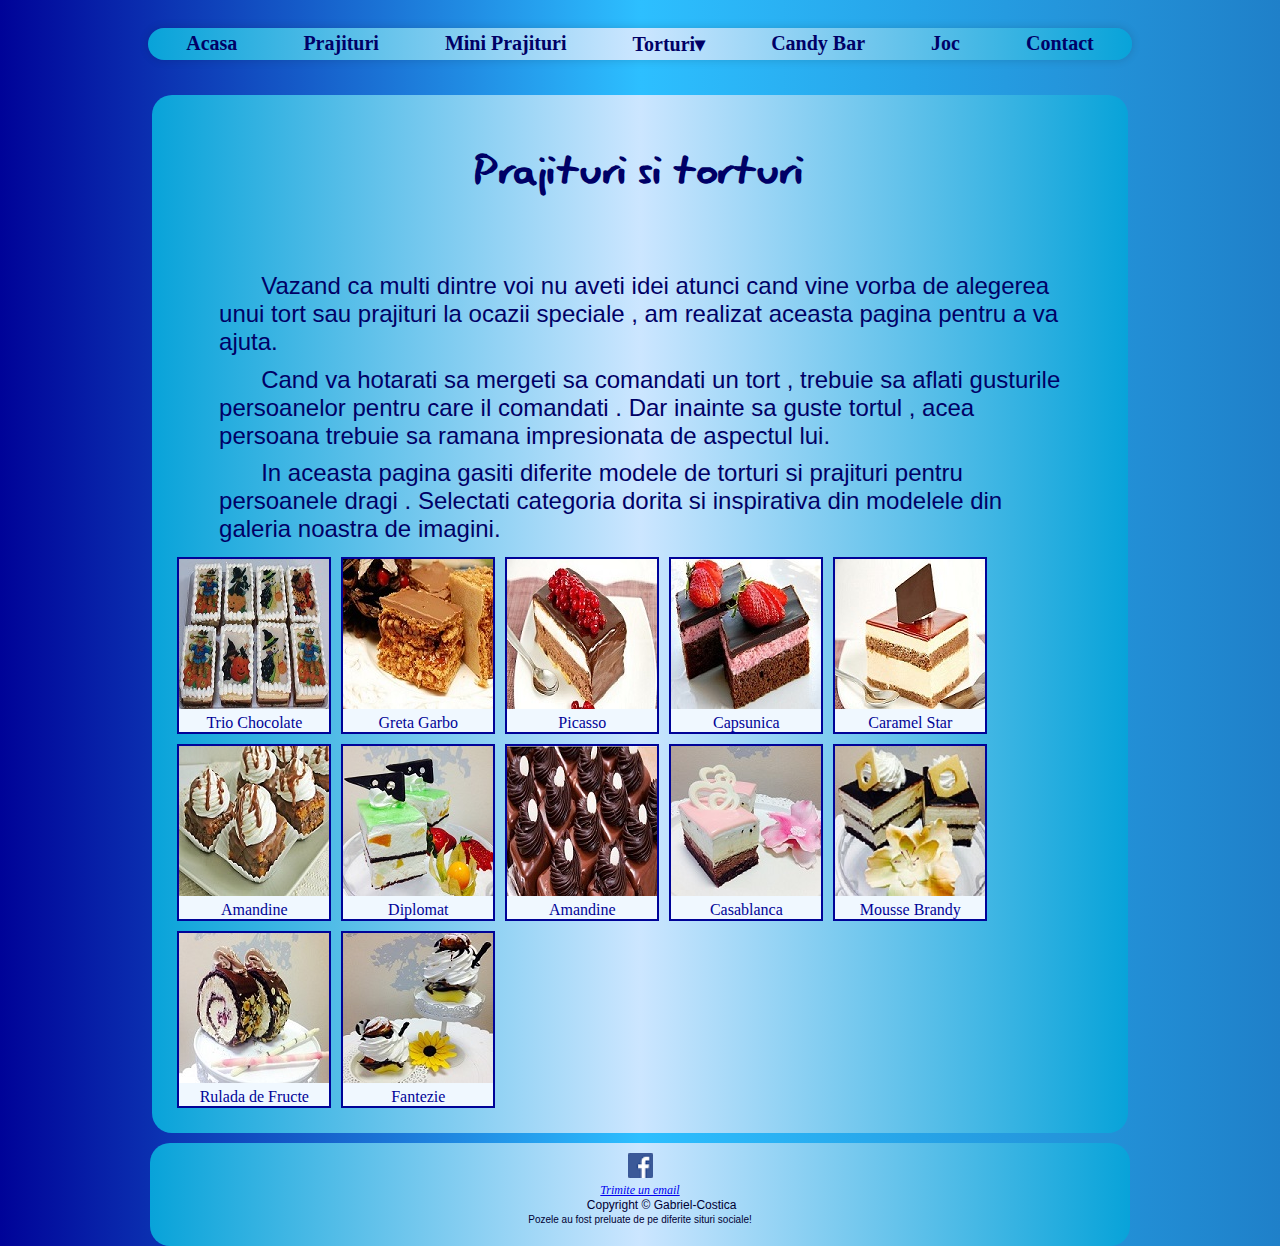
<file: index.html>
<!DOCTYPE html>
<html lang="ro">

<head>
    <meta charset="utf-8" />
    <meta name="description" content="Cofetaria Gabriel" />
    <meta name="author" content="Pasparan Gabriel-Costica" />
    <title>Prajituri si Torturi </title>
    <link rel="stylesheet" type="text/css" href="style/main.css" media="screen">
    <link rel="shortcut icon" href="style/favicon.png" type="image/x-icon" /> </head>

<body>
    <header>
        <div class="menu">
            <nav id="meniu">
                <ul>
                    <li><a href="index.html">Acasa</a></li>
                    <li><a href="prajituri.html">Prajituri</a></li>
                    <li><a href="mini_prajituri.html">Mini Prajituri</a></li>
                    <li> <a href="aniversare.html">Torturi&#9662;</a>
                        <ul>
                            <li><a href="aniversare.html">Torturi aniversare</a></li>
                            <li><a href="nunta.html">Torturi nunta</a></li>
                            <li><a href="standard.html">Torturi standard</a></li>
                        </ul>
                    </li>
                    <li><a href="bar.html">Candy Bar</a></li>
                    <li><a href="joc.html">Joc</a></li>
                    <li><a href="contact.html">Contact</a></li>
                </ul>
            </nav>
        </div>
    </header>
    <main>
        <div class="prez">
            <section>
                <div class="anim">
                    <h1>Prajituri si torturi</h1></div>
                <br>
                <br>

                <p>Vazand ca multi dintre voi nu aveti idei atunci cand vine vorba de alegerea unui tort sau prajituri la ocazii speciale , am realizat aceasta pagina pentru a va ajuta.</p>
                <p>Cand va hotarati sa mergeti sa comandati un tort , trebuie sa aflati gusturile persoanelor pentru care il comandati . Dar inainte sa guste tortul , acea persoana trebuie sa ramana impresionata de aspectul lui.</p>
                <p>In aceasta pagina gasiti diferite modele de torturi si prajituri pentru persoanele dragi . Selectati categoria dorita si inspirativa din modelele din galeria noastra de imagini.</p>

                <div class="img">
                    <a target="_blank" href="img/1.jpg"> <img src="tmp/1.jpg" alt="1"> </a>
                    <div class="desc">Trio Chocolate</div>
                </div>
                <div class="img">
                    <a target="_blank" href="img/2.jpg"> <img src="tmp/2.jpg" alt="2"> </a>
                    <div class="desc">Greta Garbo</div>
                </div>
                <div class="img">
                    <a target="_blank" href="img/3.jpg"> <img src="tmp/3.jpg" alt="3"> </a>
                    <div class="desc">Picasso</div>
                </div>
                <div class="img">
                    <a target="_blank" href="img/4.jpg"> <img src="tmp/4.jpg" alt="4"> </a>
                    <div class="desc">Capsunica</div>
                </div>
                <div class="img">
                    <a target="_blank" href="img/5.jpg"> <img src="tmp/5.jpg" alt="5"> </a>
                    <div class="desc">Caramel Star</div>
                </div>
                <div class="img">
                    <a target="_blank" href="img/6.jpg"> <img src="tmp/6.jpg" alt="6"> </a>
                    <div class="desc">Amandine</div>
                </div>
                <div class="img">
                    <a target="_blank" href="img/7.jpg"> <img src="tmp/7.jpg" alt="7"> </a>
                    <div class="desc">Diplomat</div>
                </div>
                <div class="img">
                    <a target="_blank" href="img/8.jpg"> <img src="tmp/8.jpg" alt="8"> </a>
                    <div class="desc">Amandine</div>
                </div>
                <div class="img">
                    <a target="_blank" href="img/9.jpg"> <img src="tmp/9.jpg" alt="9"> </a>
                    <div class="desc">Casablanca</div>
                </div>
                <div class="img">
                    <a target="_blank" href="img/10.jpg"> <img src="tmp/10.jpg" alt="10"> </a>
                    <div class="desc">Mousse Brandy</div>
                </div>
                <div class="img">
                    <a target="_blank" href="img/11.jpg"> <img src="tmp/11.jpg" alt="11"> </a>
                    <div class="desc">Rulada de Fructe</div>
                </div>
                <div class="img">
                    <a target="_blank" href="img/12.jpg"> <img src="tmp/12.jpg" alt="12"> </a>
                    <div class="desc">Fantezie</div>
                </div>
            </section>
        </div>
    </main>
    <footer>
        <a href="https://www.facebook.com/profile.php?id=100010283088465" target="_blank"><img src="img/fb.png" id="face"></a> <address><a href="mailto:pasparangabriel@yahoo.com">Trimite un email</a></address>
        <p id="ft">Copyright &copy; Gabriel-Costica
            <br> <small>Pozele au fost preluate de pe diferite situri sociale!</small>
            <br> </p>
    </footer>
</body>

</html>
</file>
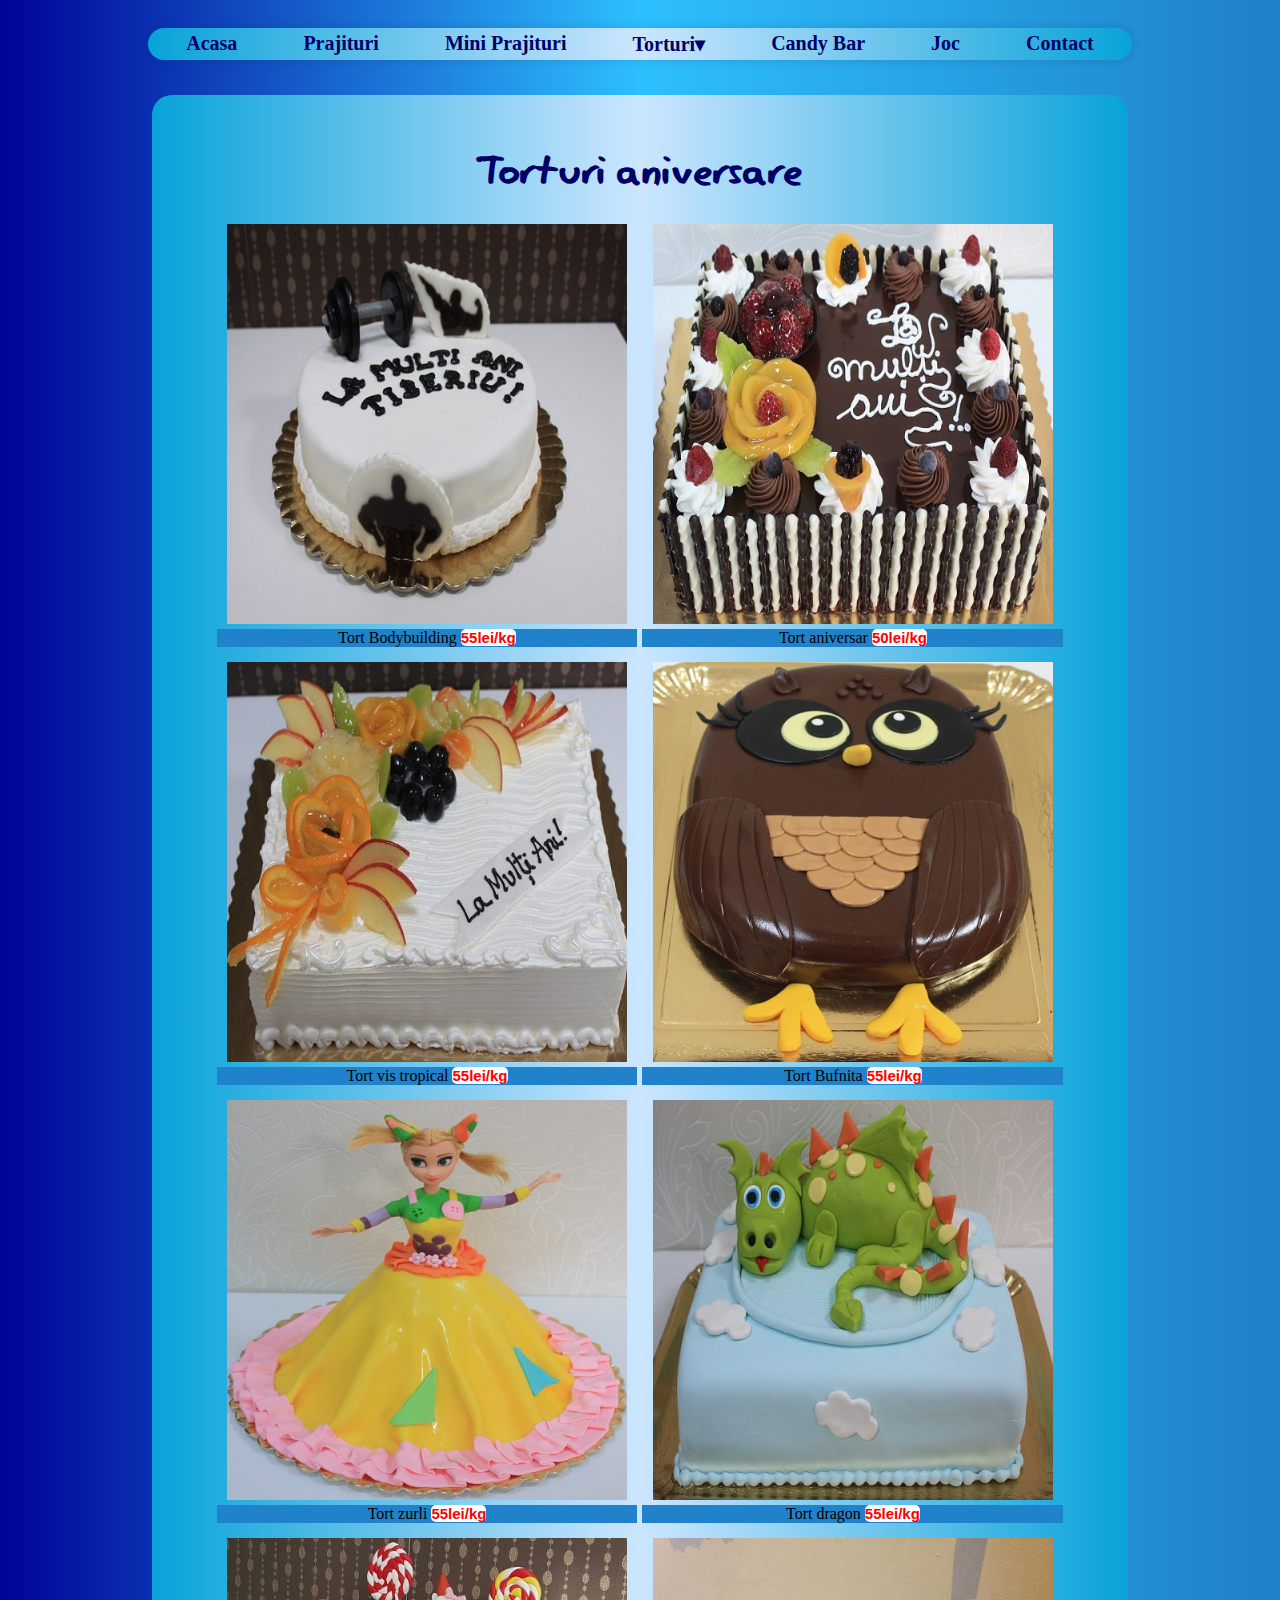
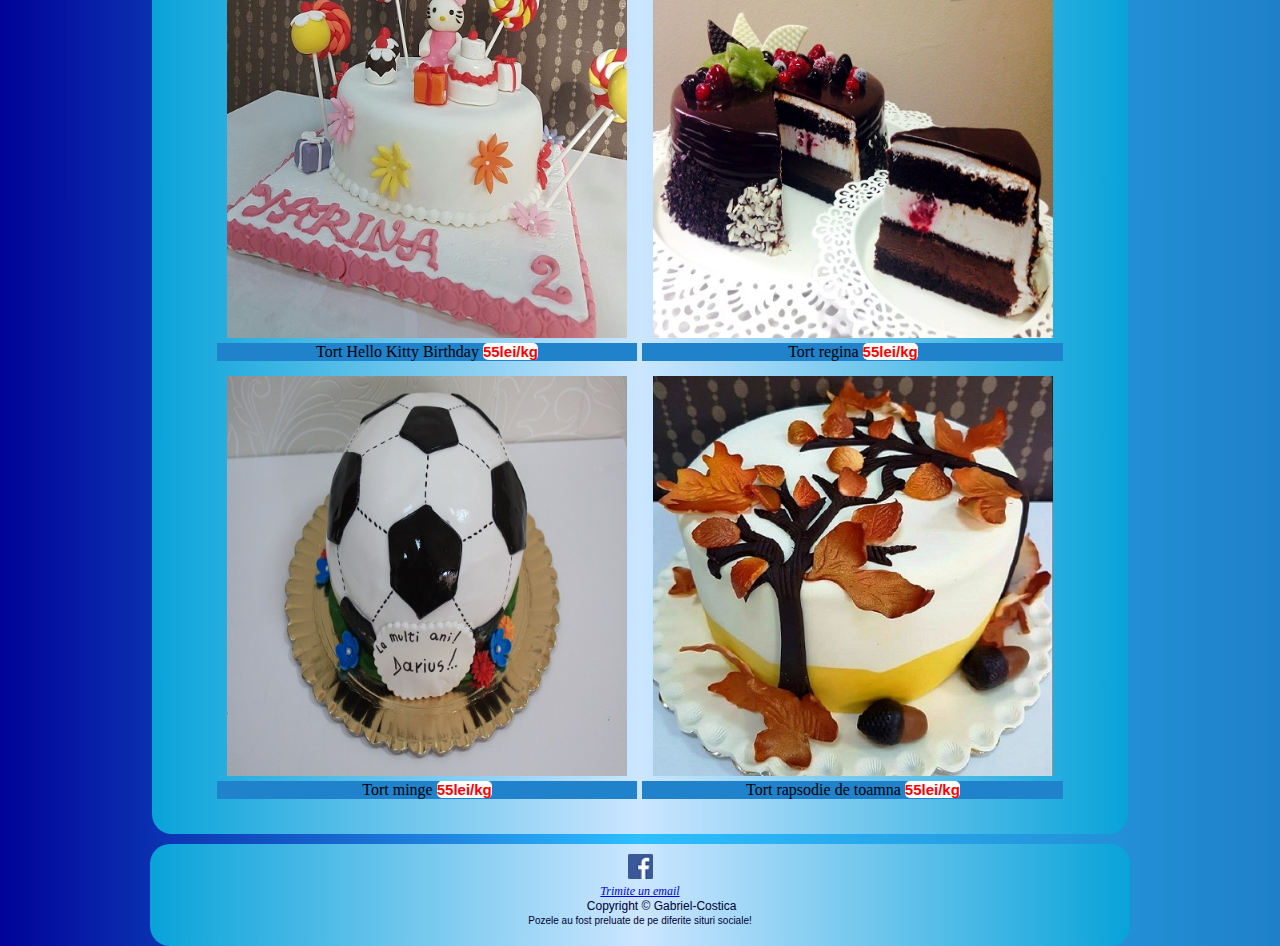
<file: aniversare.html>
<!DOCTYPE html>
<html lang="ro">

<head>
    <meta charset="utf-8" />
    <meta name="description" content="Cofetaria Gabriel" />
    <meta name="author" content="Pasparan Gabriel-Costica" />
    <title>Prajituri si Torturi
    </title>
    <link rel="stylesheet" type="text/css" href="style/main.css" media="screen">
    <link rel="shortcut icon" href="style/favicon.png" type="image/x-icon" />
</head>

<body>
    <header>
        <div class="menu">
            <nav id="meniu">
                <ul>
                    <li><a href="index.html">Acasa</a></li>
                    <li><a href="prajituri.html">Prajituri</a></li>
                    <li><a href="mini_prajituri.html">Mini Prajituri</a></li>
                    <li>
                        <a href="aniversare.html">Torturi&#9662;</a>
                        <ul>
                            <li><a href="aniversare.html">Torturi aniversare</a></li>
                            <li><a href="nunta.html">Torturi nunta</a></li>
                            <li><a href="standard.html">Torturi standard</a></li>
                        </ul>
                    </li>

                    <li><a href="bar.html">Candy Bar</a></li>
                    <li><a href="joc.html">Joc</a></li>
                    <li><a href="contact.html">Contact</a></li>
                </ul>
            </nav>
        </div>
    </header>

    <main>
        <div class="prez">
            <div class="anim">
                <h1>Torturi aniversare</h1></div>
            <div>
                <figure>
                    <a href="http://www.cofetariaparadis.ro/product/tort-bodybuilding-a617/"><img src="img/Tort%20Bodybuilding.jpg" alt="Tort Bodybuilding"></a>
                    <figcaption>Tort Bodybuilding
                        <span class="pret">55lei/kg</span>
                    </figcaption>
                </figure>

                <figure>
                    <a href="http://www.cofetariaparadis.ro/product/tort-aniversar-a611/"><img src="img/Tort%20aniversar.jpg" alt="Tort aniversar"></a>
                    <figcaption>Tort aniversar
                        <span class="pret">50lei/kg</span>
                    </figcaption>
                </figure>
            </div>

            <div>
                <figure>
                    <a href="http://www.cofetariaparadis.ro/product/tort-vis-tropical-a610/"><img src="img/Tort%20Vis%20Tropical.jpg" alt="Tort vis tropical"></a>
                    <figcaption>Tort vis tropical
                        <span class="pret">55lei/kg</span>
                    </figcaption>
                </figure>

                <figure>
                    <a href="http://www.cofetariaparadis.ro/product/tort-bufnita-a607/"><img src="img/Tort%20Bufnita.jpg" alt="Tort Bufnita"></a>
                    <figcaption>Tort Bufnita
                        <span class="pret">55lei/kg</span>
                    </figcaption>
                </figure>
            </div>

            <div>
                <figure>
                    <a href="http://www.cofetariaparadis.ro/product/tort-zurli-a606/"><img src="img/Tort%20Zurli.jpg" alt="Tort zurli"></a>
                    <figcaption>Tort zurli
                        <span class="pret">55lei/kg</span>
                    </figcaption>
                </figure>

                <figure>
                    <a href="http://www.cofetariaparadis.ro/product/tort-dragon-a602/"><img src="img/Tort%20Dragon.jpg" alt="Tort dragon"></a>
                    <figcaption>Tort dragon
                        <span class="pret">55lei/kg</span>
                    </figcaption>
                </figure>
            </div>

            <div>
                <figure>
                    <a href="http://www.cofetariaparadis.ro/product/tort-hello-kitty-birthday-a590/"><img src="img/Tort%20Hello%20Kitty%20Birthday.jpg" alt="Tort Hello Kitty Birthday"></a>
                    <figcaption>Tort Hello Kitty Birthday
                        <span class="pret">55lei/kg</span>
                    </figcaption>
                </figure>

                <figure>
                    <a href="http://www.cofetariaparadis.ro/product/tort-regina/"><img src="img/Tort-regina.jpg" alt="Tort regina"></a>
                    <figcaption>Tort regina
                        <span class="pret">55lei/kg</span>
                    </figcaption>
                </figure>
            </div>

            <div>
                <figure>
                    <a href="http://www.cofetariaparadis.ro/product/tort-mingie-a596/"><img src="img/Tort%20minge.jpg" alt="Tort minge"></a>
                    <figcaption>Tort minge
                        <span class="pret">55lei/kg</span>
                    </figcaption>
                </figure>

                <figure>
                    <a href="http://www.cofetariaparadis.ro/product/tort-rapsodie-de-toamna-a578/"><img src="img/Tort%20Rapsodie%20de%20toamna.jpg" alt="Tort rapsodie de toamna"></a>
                    <figcaption>Tort rapsodie de toamna
                        <span class="pret">55lei/kg</span>
                    </figcaption>
                </figure>
            </div>
        </div>
    </main>

    <footer>
        <a href="https://www.facebook.com/profile.php?id=100010283088465" target="_blank"><img src="img/fb.png" id="face"></a>
        <address><a href="mailto:pasparangabriel@yahoo.com">Trimite un email</a></address>
        <p id="ft">Copyright &copy; Gabriel-Costica
            <br>
            <small>Pozele au fost preluate de pe diferite situri sociale!</small>
            <br>
        </p>
    </footer>
</body>

</html>
</file>
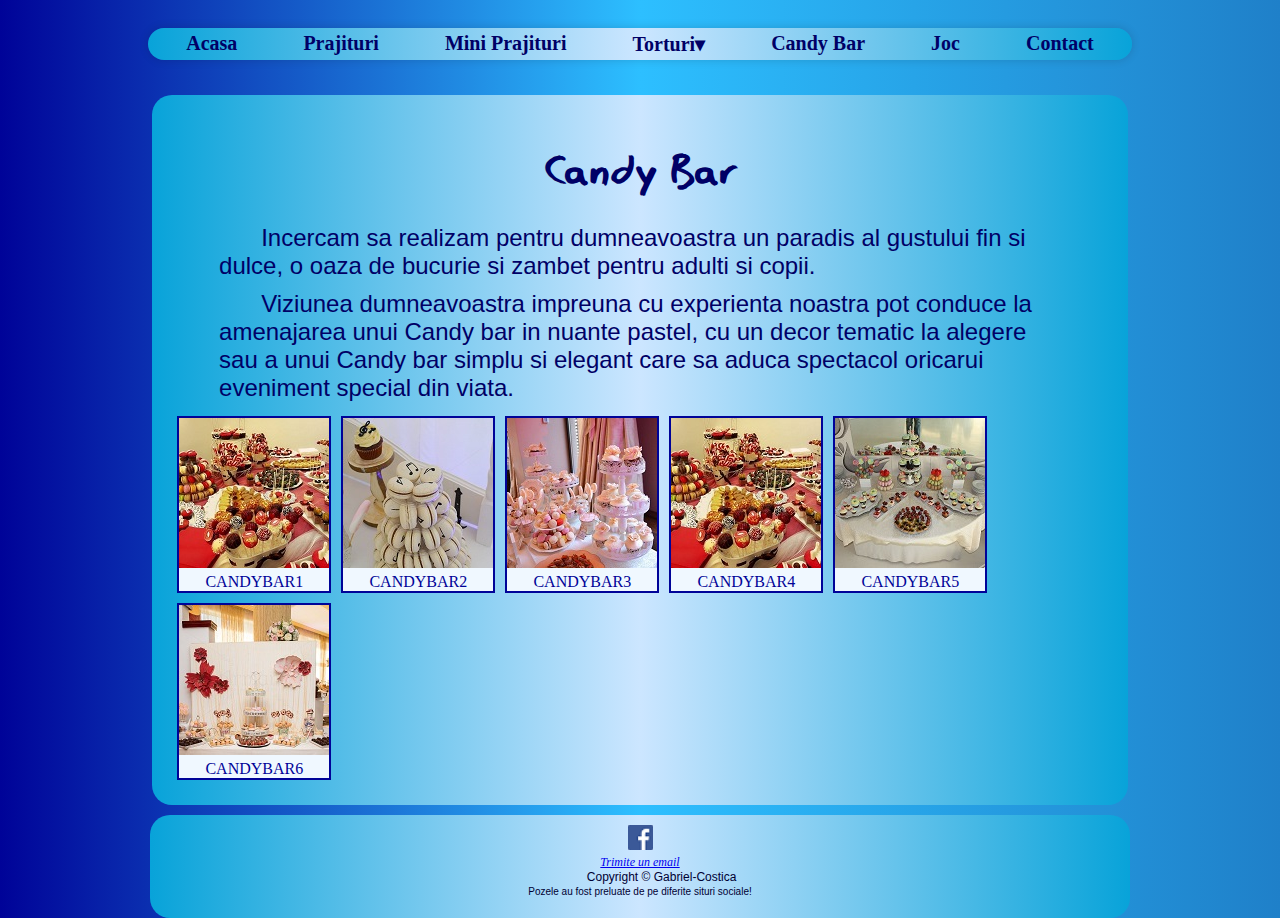
<file: bar.html>
<!DOCTYPE html>
<html lang="ro">

<head>
    <meta charset="utf-8" />
    <meta name="description" content="Cofetaria Gabriel" />
    <meta name="author" content="Pasparan Gabriel-Costica" />
    <title>Prajituri si Torturi </title>
    <link rel="stylesheet" type="text/css" href="style/main.css" media="screen">
    <link rel="shortcut icon" href="style/favicon.png" type="image/x-icon" /> </head>

<body>
    <header>
        <div class="menu">
            <nav id="meniu">
                <ul>
                    <li><a href="index.html">Acasa</a></li>
                    <li><a href="prajituri.html">Prajituri</a></li>
                    <li><a href="mini_prajituri.html">Mini Prajituri</a></li>
                    <li> <a href="aniversare.html">Torturi&#9662;</a>
                        <ul>
                            <li><a href="aniversare.html">Torturi aniversare</a></li>
                            <li><a href="nunta.html">Torturi nunta</a></li>
                            <li><a href="standard.html">Torturi standard</a></li>
                        </ul>
                    </li>
                    <li><a href="bar.html">Candy Bar</a></li>
                    <li><a href="joc.html">Joc</a></li>
                    <li><a href="contact.html">Contact</a></li>
                </ul>
            </nav>
        </div>
    </header>
    <main>
        <div class="prez">
            <div class="anim">
                <h1>Candy Bar</h1></div>
            <section>
                <p>Incercam sa realizam pentru dumneavoastra un paradis al gustului fin si dulce, o oaza de bucurie si zambet pentru adulti si copii. </p>
                <p>Viziunea dumneavoastra impreuna cu experienta noastra pot conduce la amenajarea unui Candy bar in nuante pastel, cu un decor tematic la alegere sau a unui Candy bar simplu si elegant care sa aduca spectacol oricarui eveniment special din viata.</p>
            </section>
            <div class="img">
                <a target="_blank" href="img/CANDYBAR1.jpg"> <img src="tmp/CANDYBAR1.jpg" alt="CANDYBAR1"> </a>
                <div class="desc">CANDYBAR1</div>
            </div>
            <div class="img">
                <a target="_blank" href="img/CANDYBAR2.jpg"> <img src="tmp/CANDYBAR2.jpg" alt="CANDYBAR2"> </a>
                <div class="desc">CANDYBAR2</div>
            </div>
            <div class="img">
                <a target="_blank" href="img/CANDYBAR3.jpg"> <img src="tmp/CANDYBAR3.jpg" alt="CANDYBAR3"> </a>
                <div class="desc">CANDYBAR3</div>
            </div>
            <div class="img">
                <a target="_blank" href="img/CANDYBAR4.jpg"> <img src="tmp/CANDYBAR4.jpg" alt="CANDYBAR4"> </a>
                <div class="desc">CANDYBAR4</div>
            </div>
            <div class="img">
                <a target="_blank" href="img/CANDYBAR5.jpg"> <img src="tmp/CANDYBAR5.jpg" alt="CANDYBAR5"> </a>
                <div class="desc">CANDYBAR5</div>
            </div>
            <div class="img">
                <a target="_blank" href="img/CANDYBAR6.jpg"> <img src="tmp/CANDYBAR6.jpg" alt="CANDYBAR6"> </a>
                <div class="desc">CANDYBAR6</div>
            </div>
        </div>
    </main>
    <footer>
        <a href="https://www.facebook.com/profile.php?id=100010283088465" target="_blank"><img src="img/fb.png" id="face"></a> <address><a href="mailto:pasparangabriel@yahoo.com">Trimite un email</a></address>
        <p id="ft">Copyright &copy; Gabriel-Costica
            <br> <small>Pozele au fost preluate de pe diferite situri sociale!</small>
            <br> </p>
    </footer>
</body>

</html>
</file>
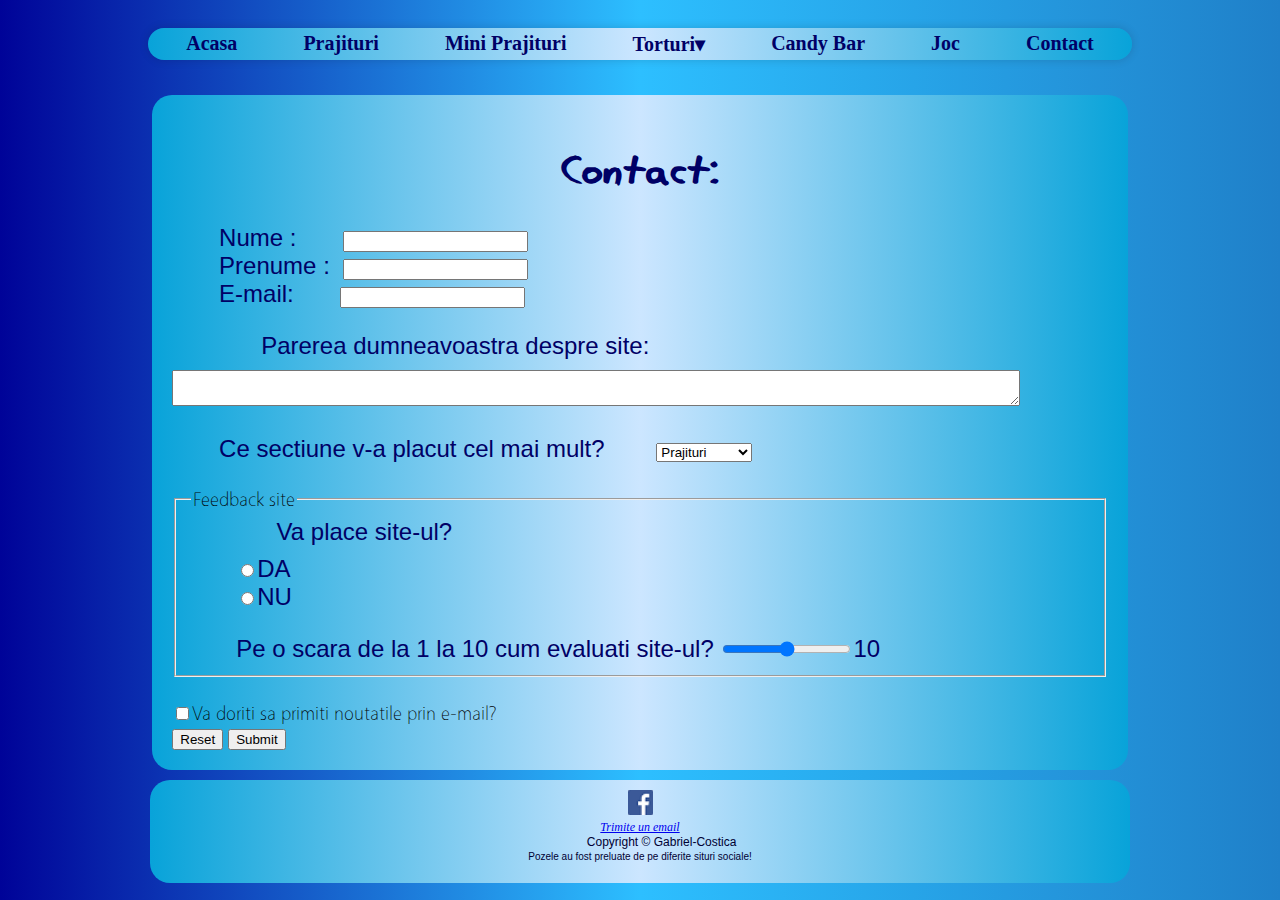
<file: contact.html>
<!DOCTYPE html>
<html lang="ro">

<head>
    <meta charset="utf-8" />
    <meta name="description" content="Cofetaria Gabriel" />
    <meta name="author" content="Pasparan Gabriel-Costica" />
    <title>Prajituri si Torturi
    </title>
    <link rel="stylesheet" type="text/css" href="style/main.css" media="screen">
    <link rel="shortcut icon" href="style/favicon.png" type="image/x-icon" />
</head>

<body>
    <header>
        <div class="menu">
            <nav id="meniu">
                <ul>
                    <li><a href="index.html">Acasa</a></li>
                    <li><a href="prajituri.html">Prajituri</a></li>
                    <li><a href="mini_prajituri.html">Mini Prajituri</a></li>
                    <li>
                        <a href="aniversare.html">Torturi&#9662;</a>
                        <ul>
                            <li><a href="aniversare.html">Torturi aniversare</a></li>
                            <li><a href="nunta.html">Torturi nunta</a></li>
                            <li><a href="standard.html">Torturi standard</a></li>
                        </ul>
                    </li>

                    <li><a href="bar.html">Candy Bar</a></li>
                    <li><a href="joc.html">Joc</a></li>
                    <li><a href="contact.html">Contact</a></li>
                </ul>
            </nav>
        </div>
    </header>

    <main>
        <div class="prez">
            <div class="anim">
                <h1>Contact:</h1></div>
            <form action="" method="GET" action="" id="forma">
                <label>Nume :&nbsp;&nbsp;&nbsp;&nbsp;&nbsp;&nbsp;
                    <input type="text" name="nume">
                </label>
                <br>
                <label>Prenume :&nbsp;
                    <input type="text" name="prenume">
                </label>
                <br>
                <label>E-mail:&nbsp;&nbsp;&nbsp;&nbsp;&nbsp;&nbsp;
                    <input type="text" name="email">
                </label>
                <br>
                <br>
                <p>Parerea dumneavoastra despre site:</p>
                <textarea class="comen"></textarea>
                <br>
                <br>
                <label>Ce sectiune v-a placut cel mai mult?</label>
                <select>
                    <option value="Prajituri">Prajituri</option>
                    <option value="Mini Prajituri">Mini Prajituri</option>
                    <option value="Tort">Tort</option>
                    <option value="Bar">Candy Bar</option>
                    <option value="Joc">Joc</option>
                </select>
                <br>
                <br>
                <fieldset>
                    <legend>Feedback site</legend>
                    <p>Va place site-ul?</p>
                    <label>
                        <input type="radio" name="yes/no" value="da">DA </label>
                    <br>
                    <label>
                        <input type="radio" name="yes/no" value="nu">NU</label>
                    <br>
                    <br>
                    <label>Pe o scara de la 1 la 10 cum evaluati site-ul?
                        <input id="scara" type="range" min=0 max=10 step=1 value=5>10</label>
                </fieldset>
                <br>
                <input type="checkbox" name="chek" value="required">Va doriti sa primiti noutatile prin e-mail?
                <br>
                <button type="reset"> Reset </button>
                <input type="submit" value="Submit">

            </form>
        </div>
    </main>

    <footer>
        <a href="https://www.facebook.com/profile.php?id=100010283088465" target="_blank"><img src="img/fb.png" id="face"></a>
        <address><a href="mailto:pasparangabriel@yahoo.com">Trimite un email</a></address>
        <p id="ft">Copyright &copy; Gabriel-Costica
            <br>
            <small>Pozele au fost preluate de pe diferite situri sociale!</small>
            <br>
        </p>
    </footer>
</body>

</html>
</file>
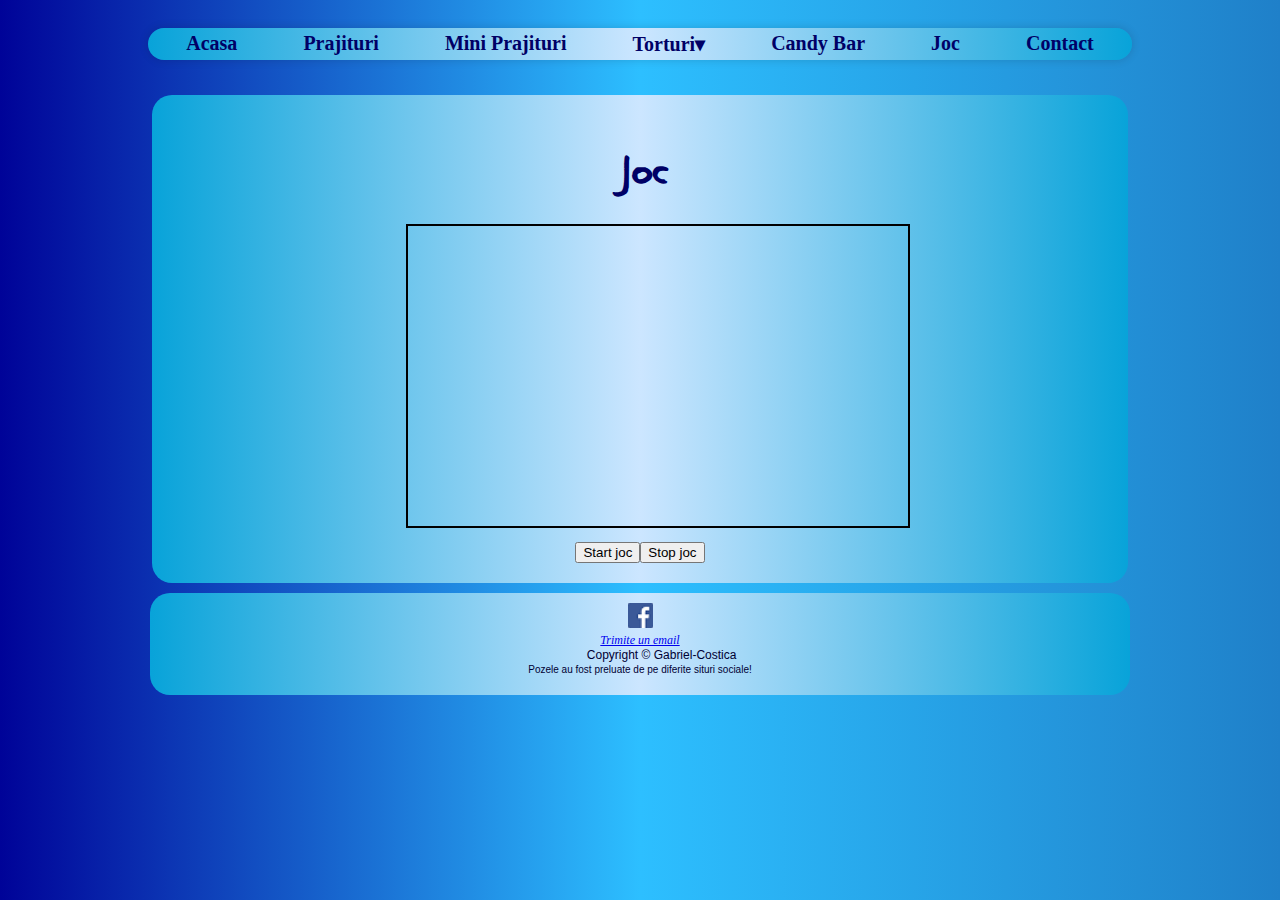
<file: joc.html>
<!DOCTYPE html>
<html lang="ro">

<head>
    <script src="joc.js"></script>
    <script src="http://code.jquery.com/jquery-2.1.4.js"></script>
    <meta charset="utf-8" />
    <meta name="description" content="Cofetaria Gabriel" />
    <meta name="author" content="Pasparan Gabriel-Costica" />
    <title>Prajituri si Torturi
    </title>
    <link rel="stylesheet" type="text/css" href="style/main.css" media="screen">
    <link rel="shortcut icon" href="style/favicon.png" type="image/x-icon" />
</head>

<body onkeydown="handler(event);">
    <header>
        <div class="menu">
            <nav id="meniu">
                <ul>
                    <li><a href="index.html">Acasa</a></li>
                    <li><a href="prajituri.html">Prajituri</a></li>
                    <li><a href="mini_prajituri.html">Mini Prajituri</a></li>
                    <li>
                        <a href="aniversare.html">Torturi&#9662;</a>
                        <ul>
                            <li><a href="aniversare.html">Torturi aniversare</a></li>
                            <li><a href="nunta.html">Torturi nunta</a></li>
                            <li><a href="standard.html">Torturi standard</a></li>
                        </ul>
                    </li>

                    <li><a href="bar.html">Candy Bar</a></li>
                    <li><a href="joc.html">Joc</a></li>
                    <li><a href="contact.html">Contact</a></li>
                </ul>
            </nav>
        </div>
    </header>

    <main>
        <div class="prez">
            <h1 id="joc">Joc</h1>
            <div class="can">
                <canvas width="500" height="300" id="canv">
                </canvas>
            </div>
            <p id="scor"></p>
            <button onclick="start_joc()">Start joc</button>
            <button onclick="stop_joc()">Stop joc</button>
        </div>
    </main>

    <footer>
        <a href="https://www.facebook.com/profile.php?id=100010283088465" target="_blank"><img src="img/fb.png" id="face"></a>
        <address><a href="mailto:pasparangabriel@yahoo.com">Trimite un email</a></address>
        <p id="ft">Copyright &copy; Gabriel-Costica
            <br>
            <small>Pozele au fost preluate de pe diferite situri sociale!</small>
            <br>
        </p>
    </footer>
</body>

</html>
</file>
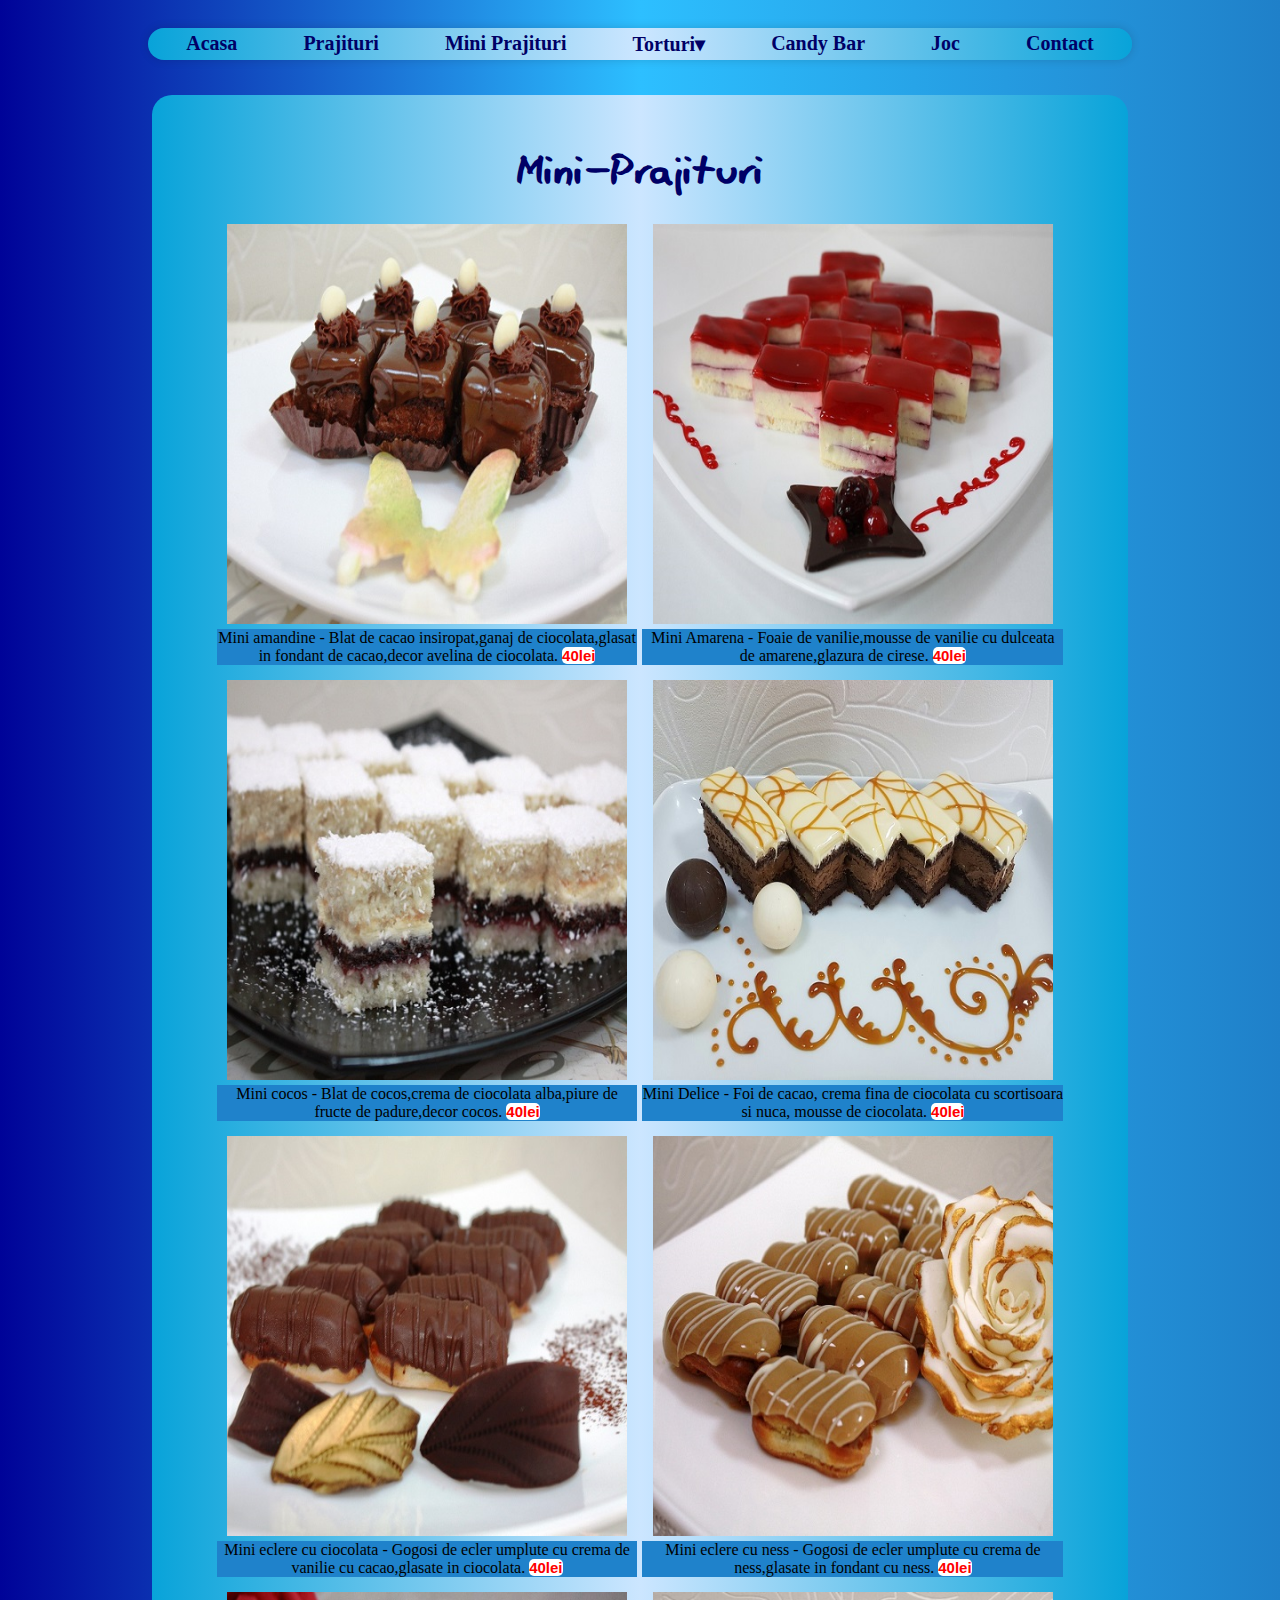
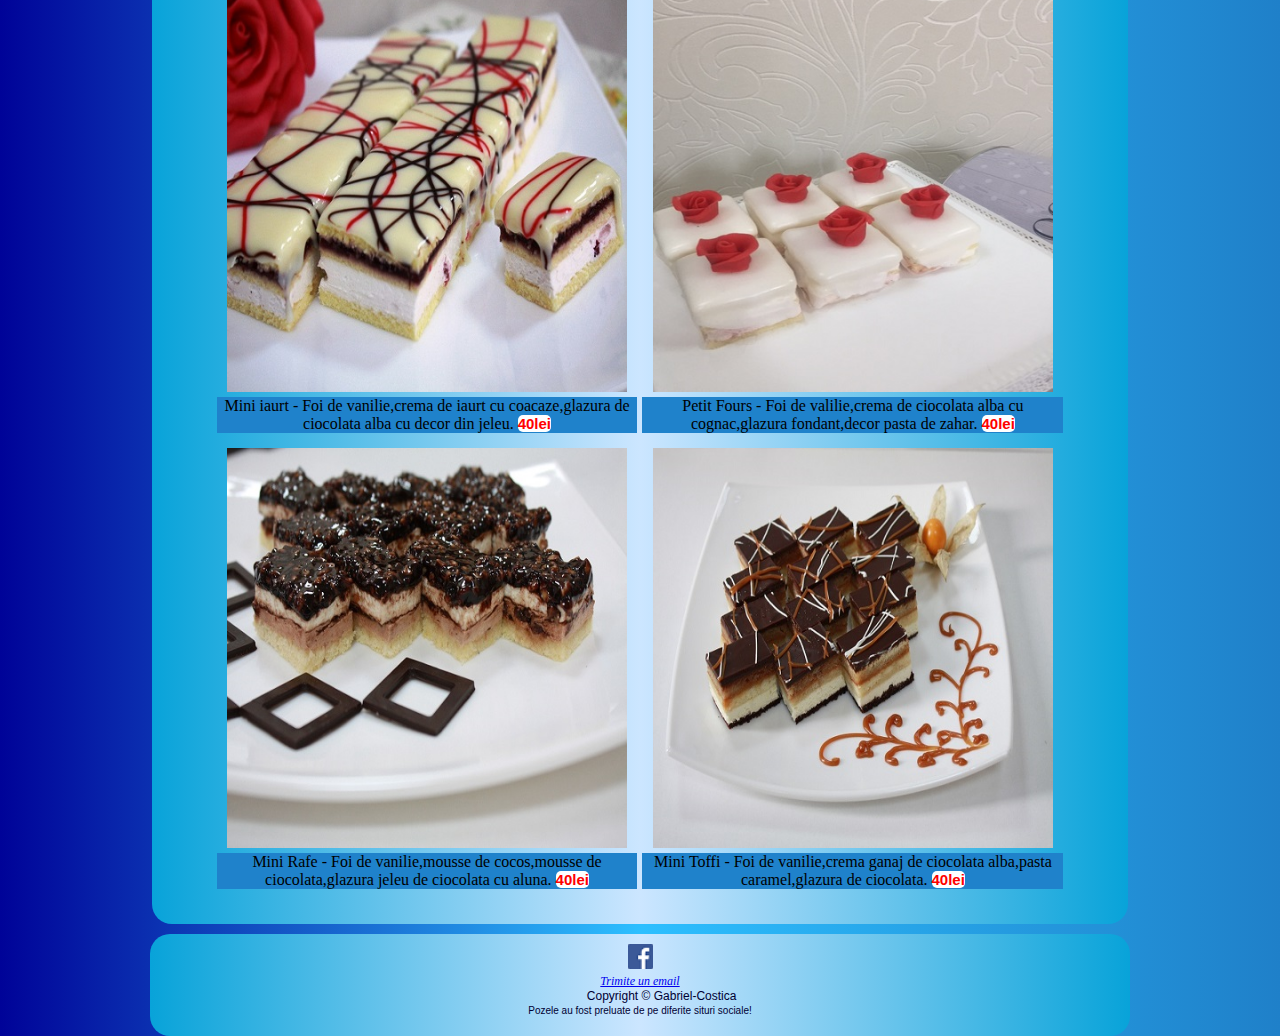
<file: mini_prajituri.html>
<!DOCTYPE html>
<html lang="ro">

<head>
    <meta charset="utf-8" />
    <meta name="description" content="Cofetaria Gabriel" />
    <meta name="author" content="Pasparan Gabriel-Costica" />
    <title>Prajituri si Torturi
    </title>
    <link rel="stylesheet" type="text/css" href="style/main.css" media="screen">
    <link rel="shortcut icon" href="style/favicon.png" type="image/x-icon" />
</head>

<body>
    <header>
        <div class="menu">
            <nav id="meniu">
                <ul>
                    <li><a href="index.html">Acasa</a></li>
                    <li><a href="prajituri.html">Prajituri</a></li>
                    <li><a href="mini_prajituri.html">Mini Prajituri</a></li>
                    <li>
                        <a href="aniversare.html">Torturi&#9662;</a>
                        <ul>
                            <li><a href="aniversare.html">Torturi aniversare</a></li>
                            <li><a href="nunta.html">Torturi nunta</a></li>
                            <li><a href="standard.html">Torturi standard</a></li>
                        </ul>
                    </li>

                    <li><a href="bar.html">Candy Bar</a></li>
                    <li><a href="joc.html">Joc</a></li>
                    <li><a href="contact.html">Contact</a></li>
                </ul>
            </nav>
        </div>
    </header>

    <main>
        <div class="prez">
            <div class="anim">
                <h1>Mini-Prajituri</h1></div>
            <div>
                <figure>
                    <a href="http://www.cofetariaparadis.ro/product/mini-amandine/"><img src="img/Mini-amandine.jpg" alt="Prajitura amandine"></a>
                    <figcaption>Mini amandine - Blat de cacao insiropat,ganaj de ciocolata,glasat in fondant de cacao,decor avelina de ciocolata.
                        <span class="pret">40lei</span>
                    </figcaption>
                </figure>

                <figure>
                    <a href="http://www.cofetariaparadis.ro/product/mini-amarena/"><img src="img/Mini-amarena.jpg" alt="Prajitura Amarena"></a>
                    <figcaption>Mini Amarena - Foaie de vanilie,mousse de vanilie cu dulceata de amarene,glazura de cirese.
                        <span class="pret">40lei</span>
                    </figcaption>
                </figure>
            </div>

            <div>
                <figure>
                    <a href="http://www.cofetariaparadis.ro/product/mini-cocos/"><img src="img/Mini-cocos.jpg" alt="Prajitura Cocos"></a>
                    <figcaption>Mini cocos - Blat de cocos,crema de ciocolata alba,piure de fructe de padure,decor cocos.
                        <span class="pret">40lei</span>
                    </figcaption>
                </figure>

                <figure>
                    <a href="http://www.cofetariaparadis.ro/product/mini-delice/"><img src="img/Mini-delice.jpg" alt="Prajitura delice"></a>
                    <figcaption>Mini Delice - Foi de cacao, crema fina de ciocolata cu scortisoara si nuca, mousse de ciocolata.
                        <span class="pret">40lei</span>
                    </figcaption>
                </figure>
            </div>

            <div>
                <figure>
                    <a href="http://www.cofetariaparadis.ro/product/mini-eclere-cu-ciocolata/"><img src="img/Mini-eclere-cu-ciocolata.jpg" alt="Prajitura eclere cu ciocolata"></a>
                    <figcaption>Mini eclere cu ciocolata - Gogosi de ecler umplute cu crema de vanilie cu cacao,glasate in ciocolata.
                        <span class="pret">40lei</span>
                    </figcaption>
                </figure>

                <figure>
                    <a href="http://www.cofetariaparadis.ro/product/mini-eclere-cu-ness/"><img src="img/Mini-eclere-cu-ness.jpg" alt="Prajitura eclere cu ness"></a>
                    <figcaption>Mini eclere cu ness - Gogosi de ecler umplute cu crema de ness,glasate in fondant cu ness.
                        <span class="pret">40lei</span>
                    </figcaption>
                </figure>
            </div>

            <div>
                <figure>
                    <a href="http://www.cofetariaparadis.ro/product/mini-iaurt/"><img src="img/Mini-iaurt.jpg" alt="Prajitura iaurt"></a>
                    <figcaption>Mini iaurt - Foi de vanilie,crema de iaurt cu coacaze,glazura de ciocolata alba cu decor din jeleu.
                        <span class="pret">40lei</span>
                    </figcaption>
                </figure>

                <figure>
                    <a href="http://www.cofetariaparadis.ro/product/petit-fours/"><img src="img/Mini-petit_fours.jpg" alt="Prajitura petit fours"></a>
                    <figcaption>Petit Fours - Foi de valilie,crema de ciocolata alba cu cognac,glazura fondant,decor pasta de zahar.
                        <span class="pret">40lei</span>
                    </figcaption>
                </figure>
            </div>

            <div>
                <figure>
                    <a href="http://www.cofetariaparadis.ro/product/mini-rafe/"><img src="img/Mini-rafe.jpg" alt="Prajitura rafe"></a>
                    <figcaption>Mini Rafe - Foi de vanilie,mousse de cocos,mousse de ciocolata,glazura jeleu de ciocolata cu aluna.
                        <span class="pret">40lei</span>
                    </figcaption>
                </figure>

                <figure>
                    <a href="http://www.cofetariaparadis.ro/product/mini-toffi/"><img src="img/Mini-toffi.jpg" alt="Prajitura toffi"></a>
                    <figcaption>Mini Toffi - Foi de vanilie,crema ganaj de ciocolata alba,pasta caramel,glazura de ciocolata.
                        <span class="pret">40lei</span>
                    </figcaption>
                </figure>
            </div>
        </div>
    </main>

    <footer>
        <a href="https://www.facebook.com/profile.php?id=100010283088465" target="_blank"><img src="img/fb.png" id="face"></a>
        <address><a href="mailto:pasparangabriel@yahoo.com">Trimite un email</a></address>
        <p id="ft">Copyright &copy; Gabriel-Costica
            <br>
            <small>Pozele au fost preluate de pe diferite situri sociale!</small>
            <br>
        </p>
    </footer>
</body>

</html>
</file>
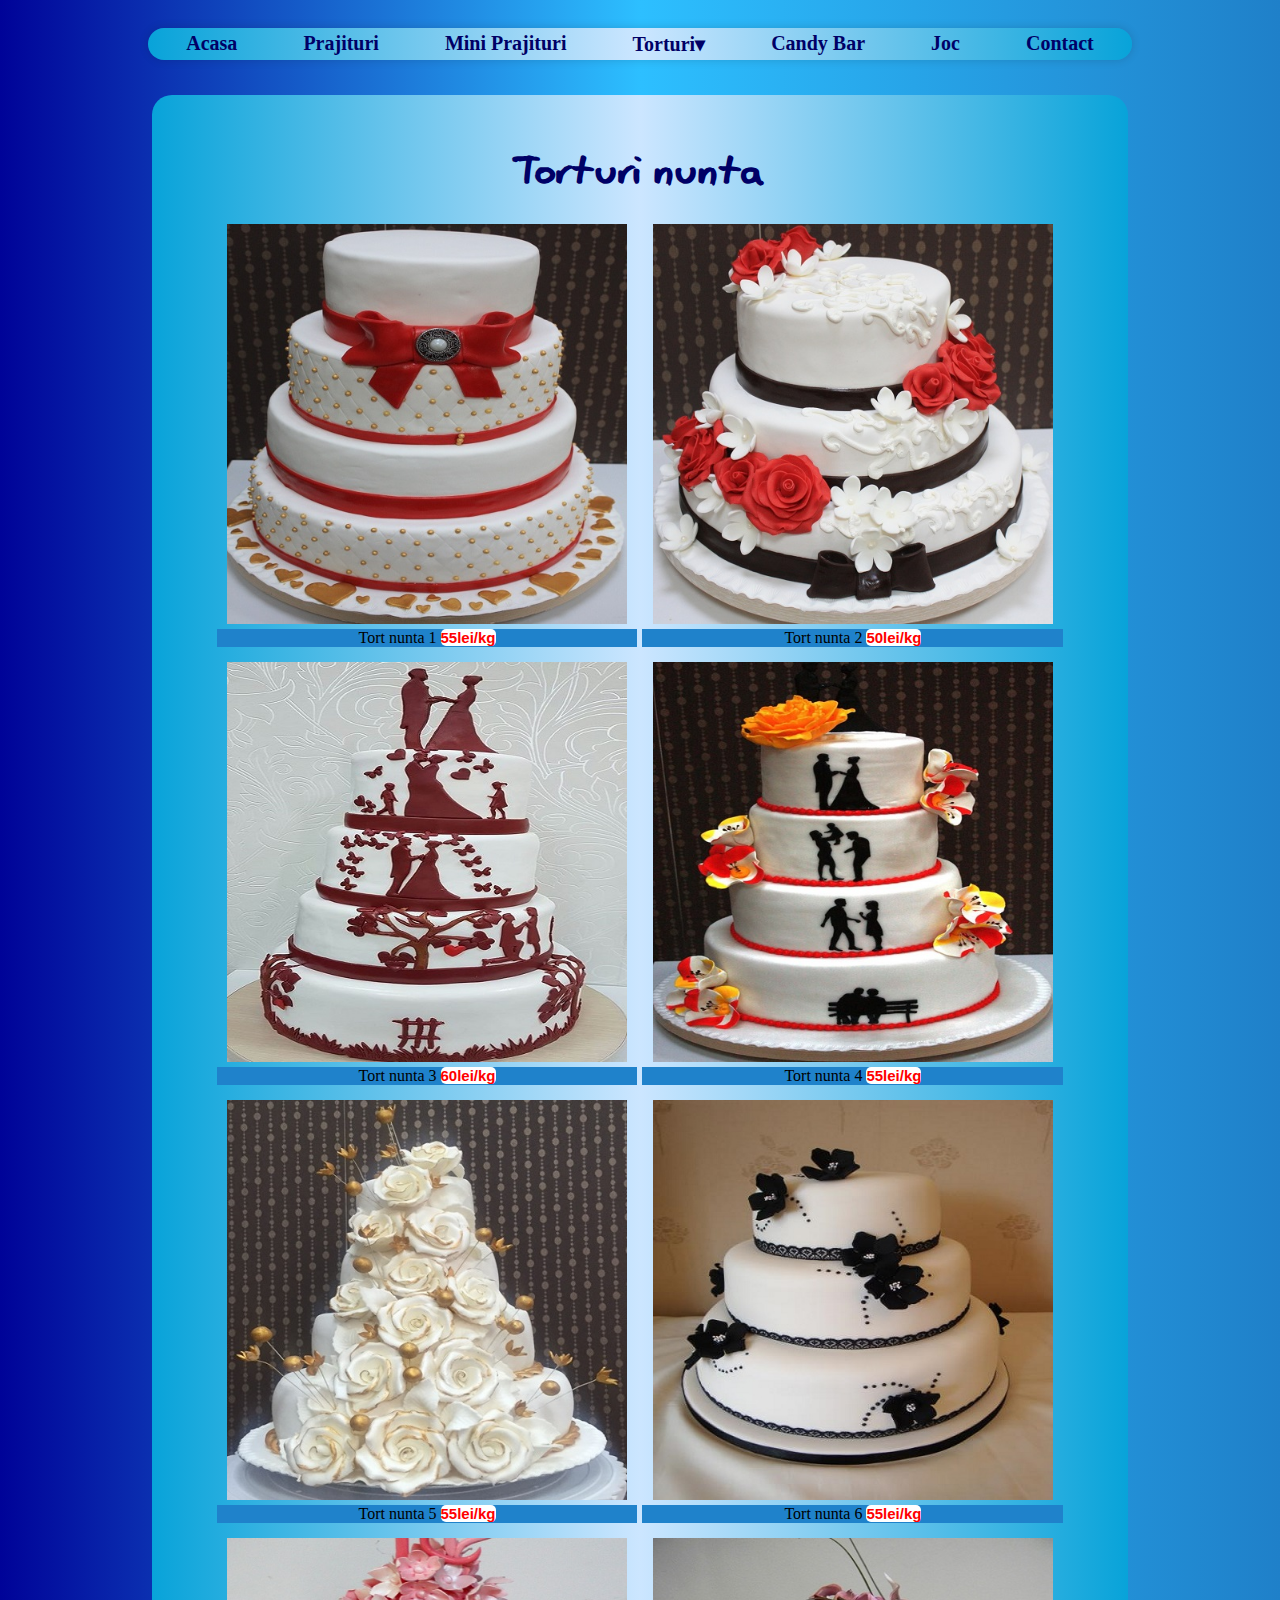
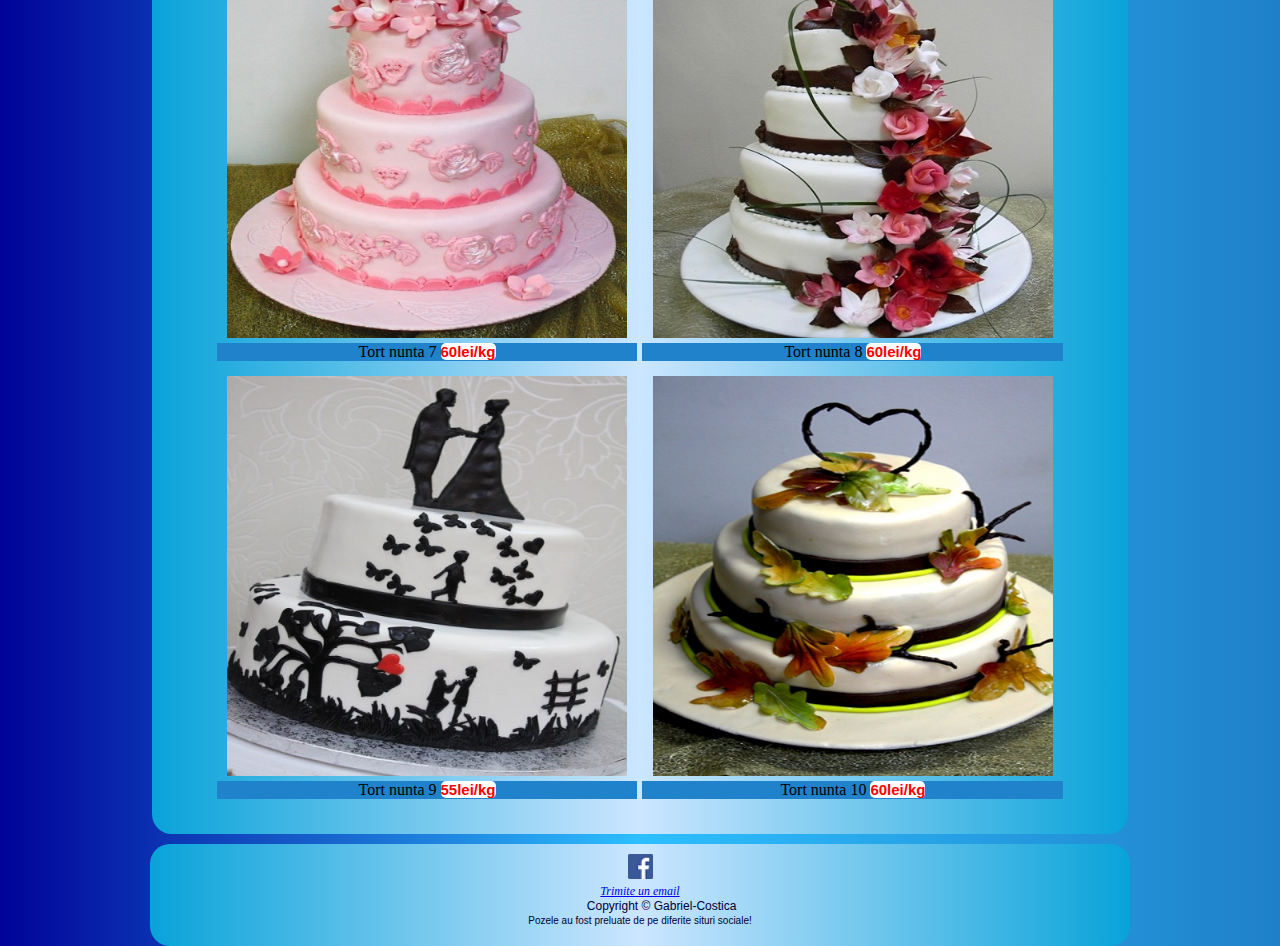
<file: nunta.html>
<!DOCTYPE html>
<html lang="ro">

<head>
    <meta charset="utf-8" />
    <meta name="description" content="Cofetaria Gabriel" />
    <meta name="author" content="Pasparan Gabriel-Costica" />
    <title>Prajituri si Torturi
    </title>
    <link rel="stylesheet" type="text/css" href="style/main.css" media="screen">
    <link rel="shortcut icon" href="style/favicon.png" type="image/x-icon" />
</head>

<body>
    <header>
        <div class="menu">
            <nav id="meniu">
                <ul>
                    <li><a href="index.html">Acasa</a></li>
                    <li><a href="prajituri.html">Prajituri</a></li>
                    <li><a href="mini_prajituri.html">Mini Prajituri</a></li>
                    <li>
                        <a href="aniversare.html">Torturi&#9662;</a>
                        <ul>
                            <li><a href="aniversare.html">Torturi aniversare</a></li>
                            <li><a href="nunta.html">Torturi nunta</a></li>
                            <li><a href="standard.html">Torturi standard</a></li>
                        </ul>
                    </li>

                    <li><a href="bar.html">Candy Bar</a></li>
                    <li><a href="joc.html">Joc</a></li>
                    <li><a href="contact.html">Contact</a></li>
                </ul>
            </nav>
        </div>
    </header>

    <main>
        <div class="prez">
            <div class="anim">
                <h1>Torturi nunta</h1></div>
            <div>
                <figure>
                    <a href="http://www.cofetariaparadis.ro/product/tort-nunta-n65/"><img src="img/Tort%20nunta%201.jpg" alt="Tort nunta 1"></a>
                    <figcaption>Tort nunta 1
                        <span class="pret">55lei/kg</span>
                    </figcaption>
                </figure>

                <figure>
                    <a href="http://www.cofetariaparadis.ro/product/tort-nunta-n60/"><img src="img/Tort%20nunta%202.jpg" alt="Tort nunta 2"></a>
                    <figcaption>Tort nunta 2
                        <span class="pret">50lei/kg</span>
                    </figcaption>
                </figure>
            </div>

            <div>
                <figure>
                    <a href="http://www.cofetariaparadis.ro/product/tort-nunta-n55/"><img src="img/Tort%20nunta%203.jpg" alt="Tort nunta 3"></a>
                    <figcaption>Tort nunta 3
                        <span class="pret">60lei/kg</span>
                    </figcaption>
                </figure>

                <figure>
                    <a href="http://www.cofetariaparadis.ro/product/tort-nunta-n38/"><img src="img/Tort%20nunta%204.jpg" alt="Tort nunta 4"></a>
                    <figcaption>Tort nunta 4
                        <span class="pret">55lei/kg</span>
                    </figcaption>
                </figure>
            </div>

            <div>
                <figure>
                    <a href="http://www.cofetariaparadis.ro/product/tort-n10/"><img src="img/Tort%20nunta%205.jpg" alt="Tort nunta 5"></a>
                    <figcaption>Tort nunta 5
                        <span class="pret">55lei/kg</span>
                    </figcaption>
                </figure>

                <figure>
                    <a href="http://www.cofetariaparadis.ro/product/tort-nunta-n117/"><img src="img/Tort%20nunta%206.jpg" alt="Tort nunta 6"></a>
                    <figcaption>Tort nunta 6
                        <span class="pret">55lei/kg</span>
                    </figcaption>
                </figure>
            </div>

            <div>
                <figure>
                    <a href="http://www.cofetariaparadis.ro/product/tort-nunta-roz-n175/"><img src="img/Tort%20nunta%207.jpg" alt="Tort Hello nunta 7"></a>
                    <figcaption>Tort nunta 7
                        <span class="pret">60lei/kg</span>
                    </figcaption>
                </figure>

                <figure>
                    <a href="http://www.cofetariaparadis.ro/product/tort-nunta-ghirlanda-n199/"><img src="img/Tort%20nunta%208.jpg" alt="Tort nunta 8"></a>
                    <figcaption>Tort nunta 8
                        <span class="pret">60lei/kg</span>
                    </figcaption>
                </figure>
            </div>

            <div>
                <figure>
                    <a href="http://www.cofetariaparadis.ro/product/tort-n16/"><img src="img/Tort%20nunta%209.jpg" alt="Tort nunta 10"></a>
                    <figcaption>Tort nunta 9
                        <span class="pret">55lei/kg</span>
                    </figcaption>
                </figure>

                <figure>
                    <a href="http://www.cofetariaparadis.ro/product/tort-nunta-n201/"><img src="img/Tort%20nunta%2010.jpg" alt="Tort nunta 10"></a>
                    <figcaption>Tort nunta 10
                        <span class="pret">60lei/kg</span>
                    </figcaption>
                </figure>
            </div>
        </div>
    </main>

    <footer>
        <a href="https://www.facebook.com/profile.php?id=100010283088465" target="_blank"><img src="img/fb.png" id="face"></a>
        <address><a href="mailto:pasparangabriel@yahoo.com">Trimite un email</a></address>
        <p id="ft">Copyright &copy; Gabriel-Costica
            <br>
            <small>Pozele au fost preluate de pe diferite situri sociale!</small>
            <br>
        </p>
    </footer>
</body>

</html>
</file>
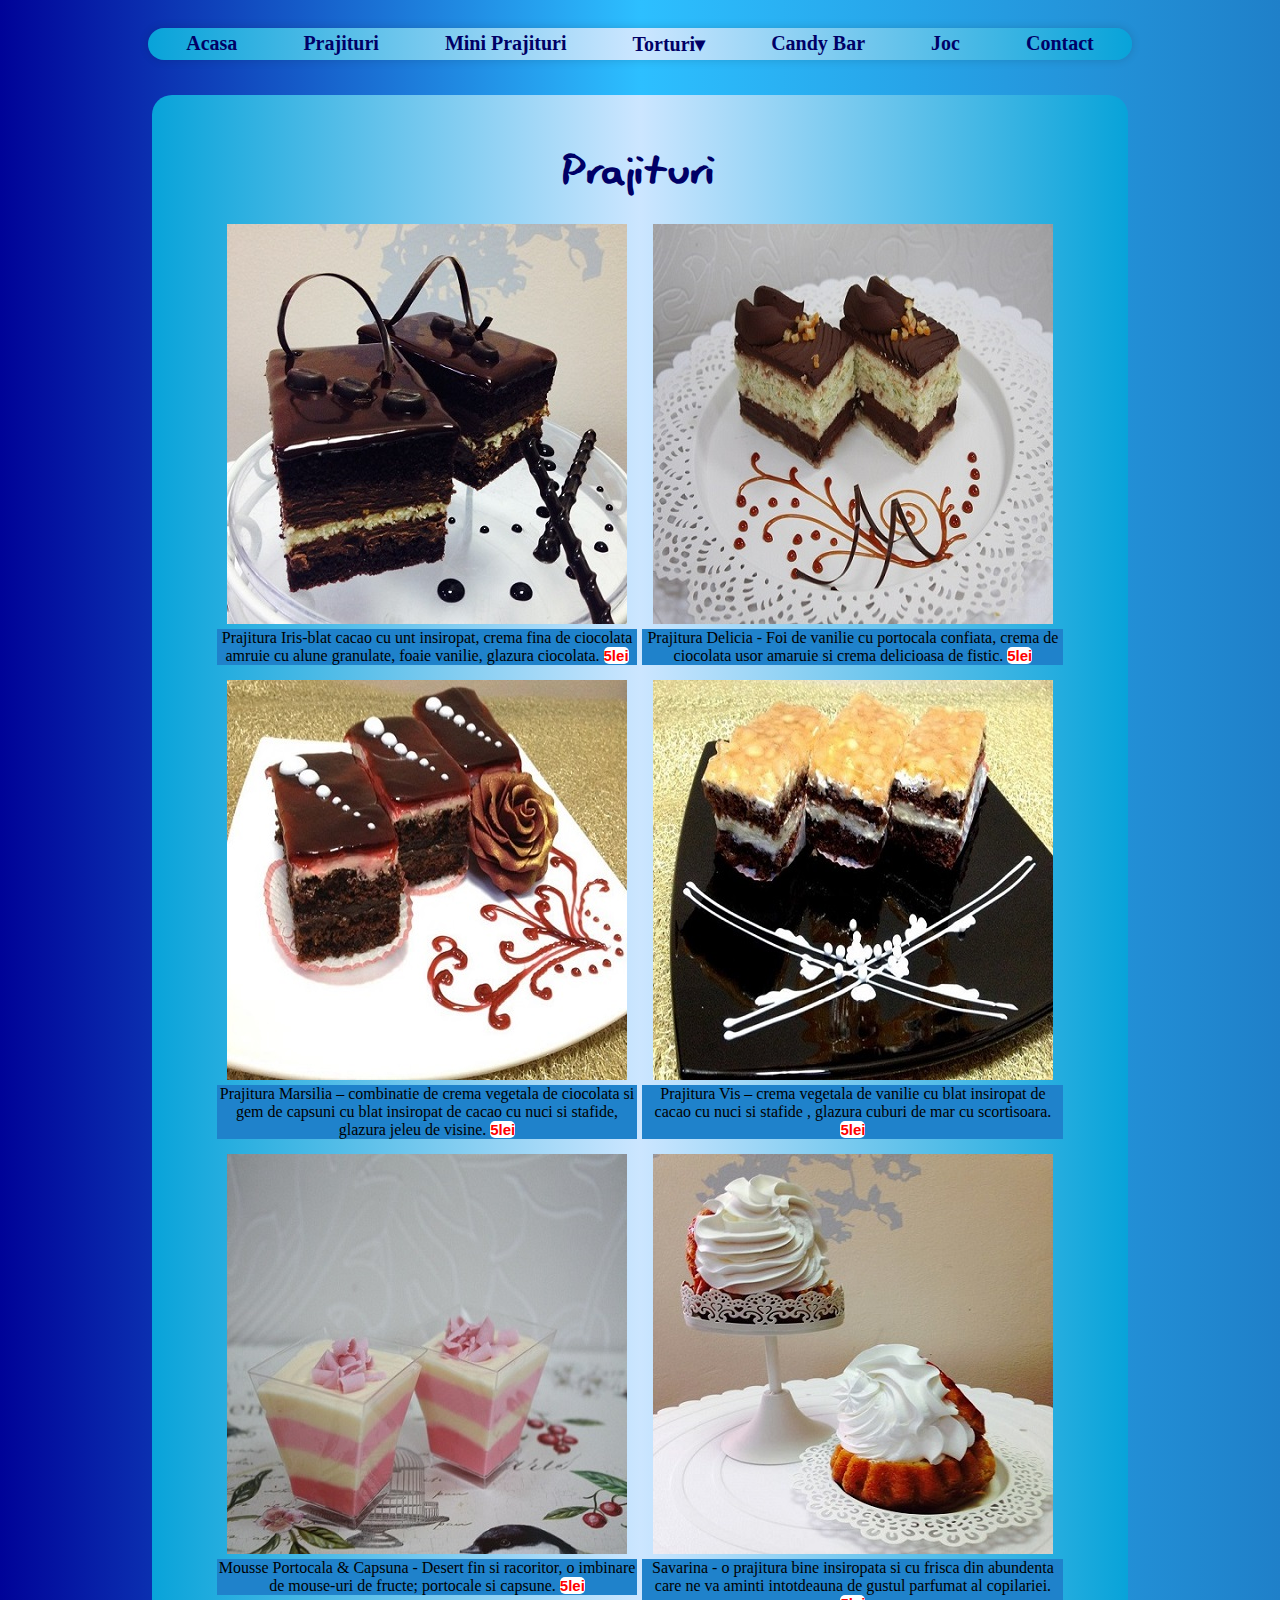
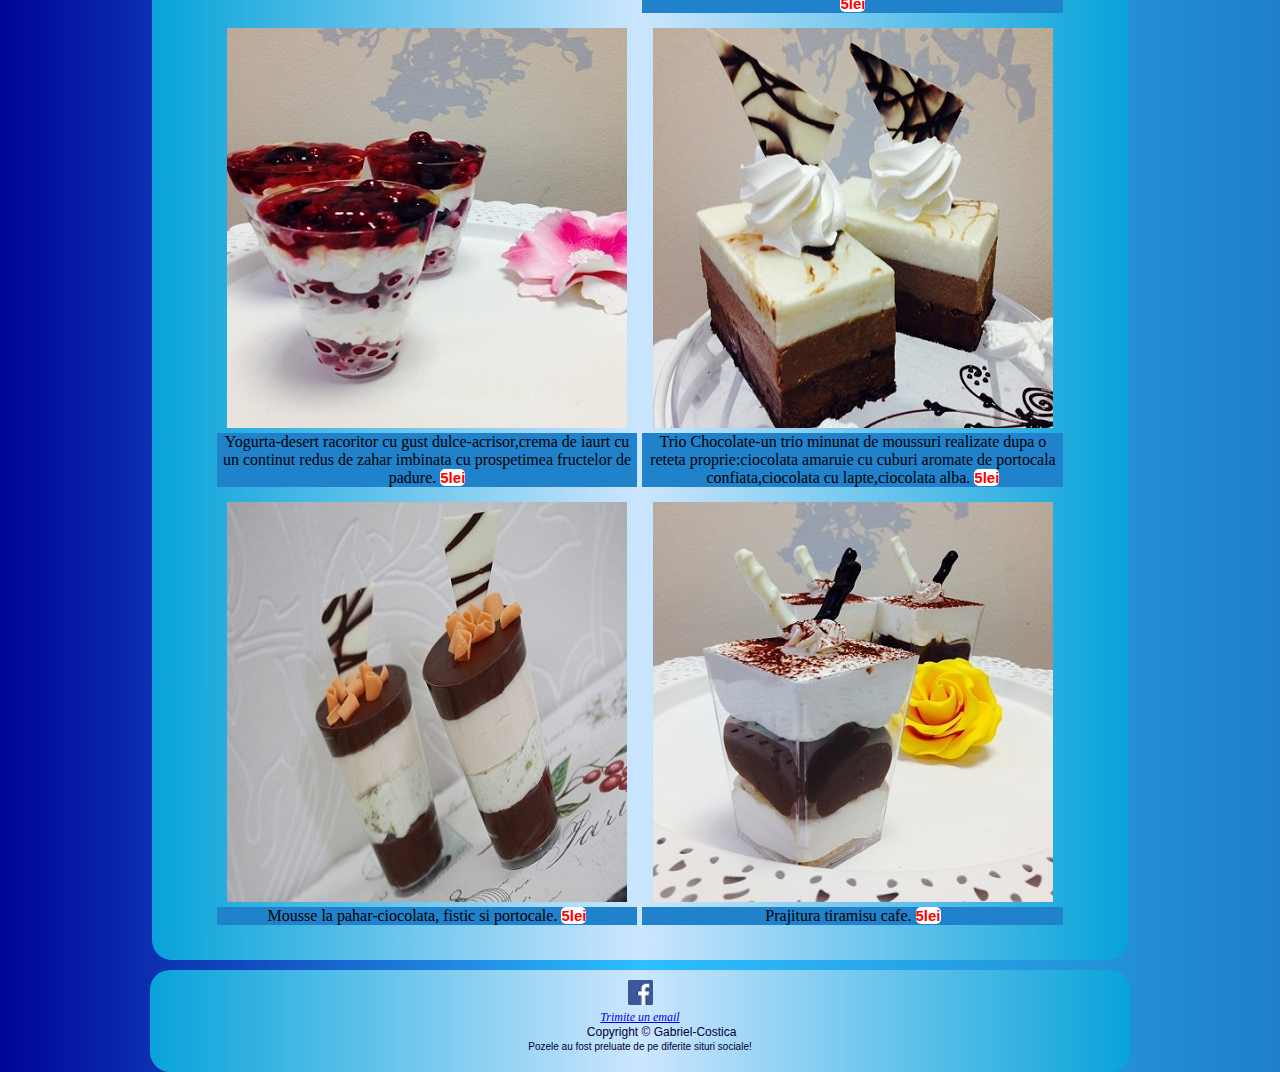
<file: prajituri.html>
<!DOCTYPE html>
<html lang="ro">

<head>
    <meta charset="utf-8" />
    <meta name="description" content="Cofetaria Gabriel" />
    <meta name="author" content="Pasparan Gabriel-Costica" />
    <title>Prajituri si Torturi
    </title>
    <link rel="stylesheet" type="text/css" href="style/main.css" media="screen">
    <link rel="shortcut icon" href="style/favicon.png" type="image/x-icon" />
</head>

<body>
    <header>
        <div class="menu">
            <nav id="meniu">
                <ul>
                    <li><a href="index.html">Acasa</a></li>
                    <li><a href="prajituri.html">Prajituri</a></li>
                    <li><a href="mini_prajituri.html">Mini Prajituri</a></li>
                    <li>
                        <a href="aniversare.html">Torturi&#9662;</a>
                        <ul>
                            <li><a href="aniversare.html">Torturi aniversare</a></li>
                            <li><a href="nunta.html">Torturi nunta</a></li>
                            <li><a href="standard.html">Torturi standard</a></li>
                        </ul>
                    </li>

                    <li><a href="bar.html">Candy Bar</a></li>
                    <li><a href="joc.html">Joc</a></li>
                    <li><a href="contact.html">Contact</a></li>
                </ul>
            </nav>
        </div>
    </header>

    <main>
        <div class="prez">
            <div class="anim">
                <h1>Prajituri</h1></div>
            <div>
                <figure>
                    <a href="http://www.cofetariaparadis.ro/product/iris/"><img src="img/Prajitura%20iris.jpg" alt="Prajitura Iris"></a>
                    <figcaption>Prajitura Iris-blat cacao cu unt insiropat, crema fina de ciocolata amruie cu alune granulate, foaie vanilie, glazura ciocolata.
                        <span class="pret">5lei</span>
                    </figcaption>
                </figure>

                <figure>
                    <a href="http://www.cofetariaparadis.ro/product/delicia/"><img src="img/Prajitura-delicia.jpg" alt="Prajitura Delicia"></a>
                    <figcaption>Prajitura Delicia - Foi de vanilie cu portocala confiata, crema de ciocolata usor amaruie si crema delicioasa de fistic.
                        <span class="pret">5lei</span>
                    </figcaption>
                </figure>
            </div>

            <div>
                <figure>
                    <a href="http://www.cofetariaparadis.ro/product/prajitura-marsilia-produs-de-post/"><img src="img/Prajitura-marsilia.jpg" alt="Prajitura Marsilia"></a>
                    <figcaption>Prajitura Marsilia – combinatie de crema vegetala de ciocolata si gem de capsuni cu blat insiropat de cacao cu nuci si stafide, glazura jeleu de visine.
                        <span class="pret">5lei</span>
                    </figcaption>
                </figure>

                <figure>
                    <a href="http://www.cofetariaparadis.ro/product/prajitura-vis-prajitura-de-post/"><img src="img/Prajitura-vis.jpg" alt="Prajitura vis"></a>
                    <figcaption>Prajitura Vis – crema vegetala de vanilie cu blat insiropat de cacao cu nuci si stafide , glazura cuburi de mar cu scortisoara.
                        <span class="pret">5lei</span>
                    </figcaption>
                </figure>
            </div>

            <div>
                <figure>
                    <a href="http://www.cofetariaparadis.ro/product/mousse-portocala-capsuna/"><img src="img/Prajitura-mousse-la-pahar-portocala-si-capsuna.jpg" alt="Prajitura mousse la pahar portocala si capsuna"></a>
                    <figcaption>Mousse Portocala & Capsuna - Desert fin si racoritor, o imbinare de mouse-uri de fructe; portocale si capsune.
                        <span class="pret">5lei</span>
                    </figcaption>
                </figure>

                <figure>
                    <a href="http://www.cofetariaparadis.ro/product/savarina/"><img src="img/Prajitura-savarina.jpg" alt="Prajitura savarina"></a>
                    <figcaption>Savarina - o prajitura bine insiropata si cu frisca din abundenta care ne va aminti intotdeauna de gustul parfumat al copilariei.
                        <span class="pret">5lei</span>
                    </figcaption>
                </figure>
            </div>

            <div>
                <figure>
                    <a href="http://www.cofetariaparadis.ro/product/yogurta/"><img src="img/Prajitura-yogurta.jpg" alt="Prajitura yogurta"></a>
                    <figcaption>Yogurta-desert racoritor cu gust dulce-acrisor,crema de iaurt cu un continut redus de zahar imbinata cu prospetimea fructelor de padure.
                        <span class="pret">5lei</span>
                    </figcaption>
                </figure>

                <figure>
                    <a href="http://www.cofetariaparadis.ro/product/trio-chocolate/"><img src="img/Prajitura-trio-ckocolate.jpg" alt="Prajitura trio ckocolate"></a>
                    <figcaption>Trio Chocolate-un trio minunat de moussuri realizate dupa o reteta proprie:ciocolata amaruie cu cuburi aromate de portocala confiata,ciocolata cu lapte,ciocolata alba.
                        <span class="pret">5lei</span>
                    </figcaption>
                </figure>
            </div>

            <div>
                <figure>
                    <a href="http://www.cofetariaparadis.ro/product/mousse-cioco-fistic-portocale/"><img src="img/Prajitura-mousse-la-pahar-ciocolata-fistic-si-portocale.jpg" alt="Prajitura mousse la pahar ciocolata fistic si portocale"></a>
                    <figcaption>Mousse la pahar-ciocolata, fistic si portocale.
                        <span class="pret">5lei</span>
                    </figcaption>
                </figure>

                <figure>
                    <a href="http://www.cofetariaparadis.ro/product/tiramisu-cafe/"><img src="img/Prajitura-tiramisu-cafe.jpg" alt="Prajitura tiramisu cafe"></a>
                    <figcaption>Prajitura tiramisu cafe.
                        <span class="pret">5lei</span>
                    </figcaption>
                </figure>
            </div>
        </div>
    </main>

    <footer>
        <a href="https://www.facebook.com/profile.php?id=100010283088465" target="_blank"><img src="img/fb.png" id="face"></a>
        <address><a href="mailto:pasparangabriel@yahoo.com">Trimite un email</a></address>
        <p id="ft">Copyright &copy; Gabriel-Costica
            <br>
            <small>Pozele au fost preluate de pe diferite situri sociale!</small>
            <br>
        </p>
    </footer>
</body>

</html>
</file>
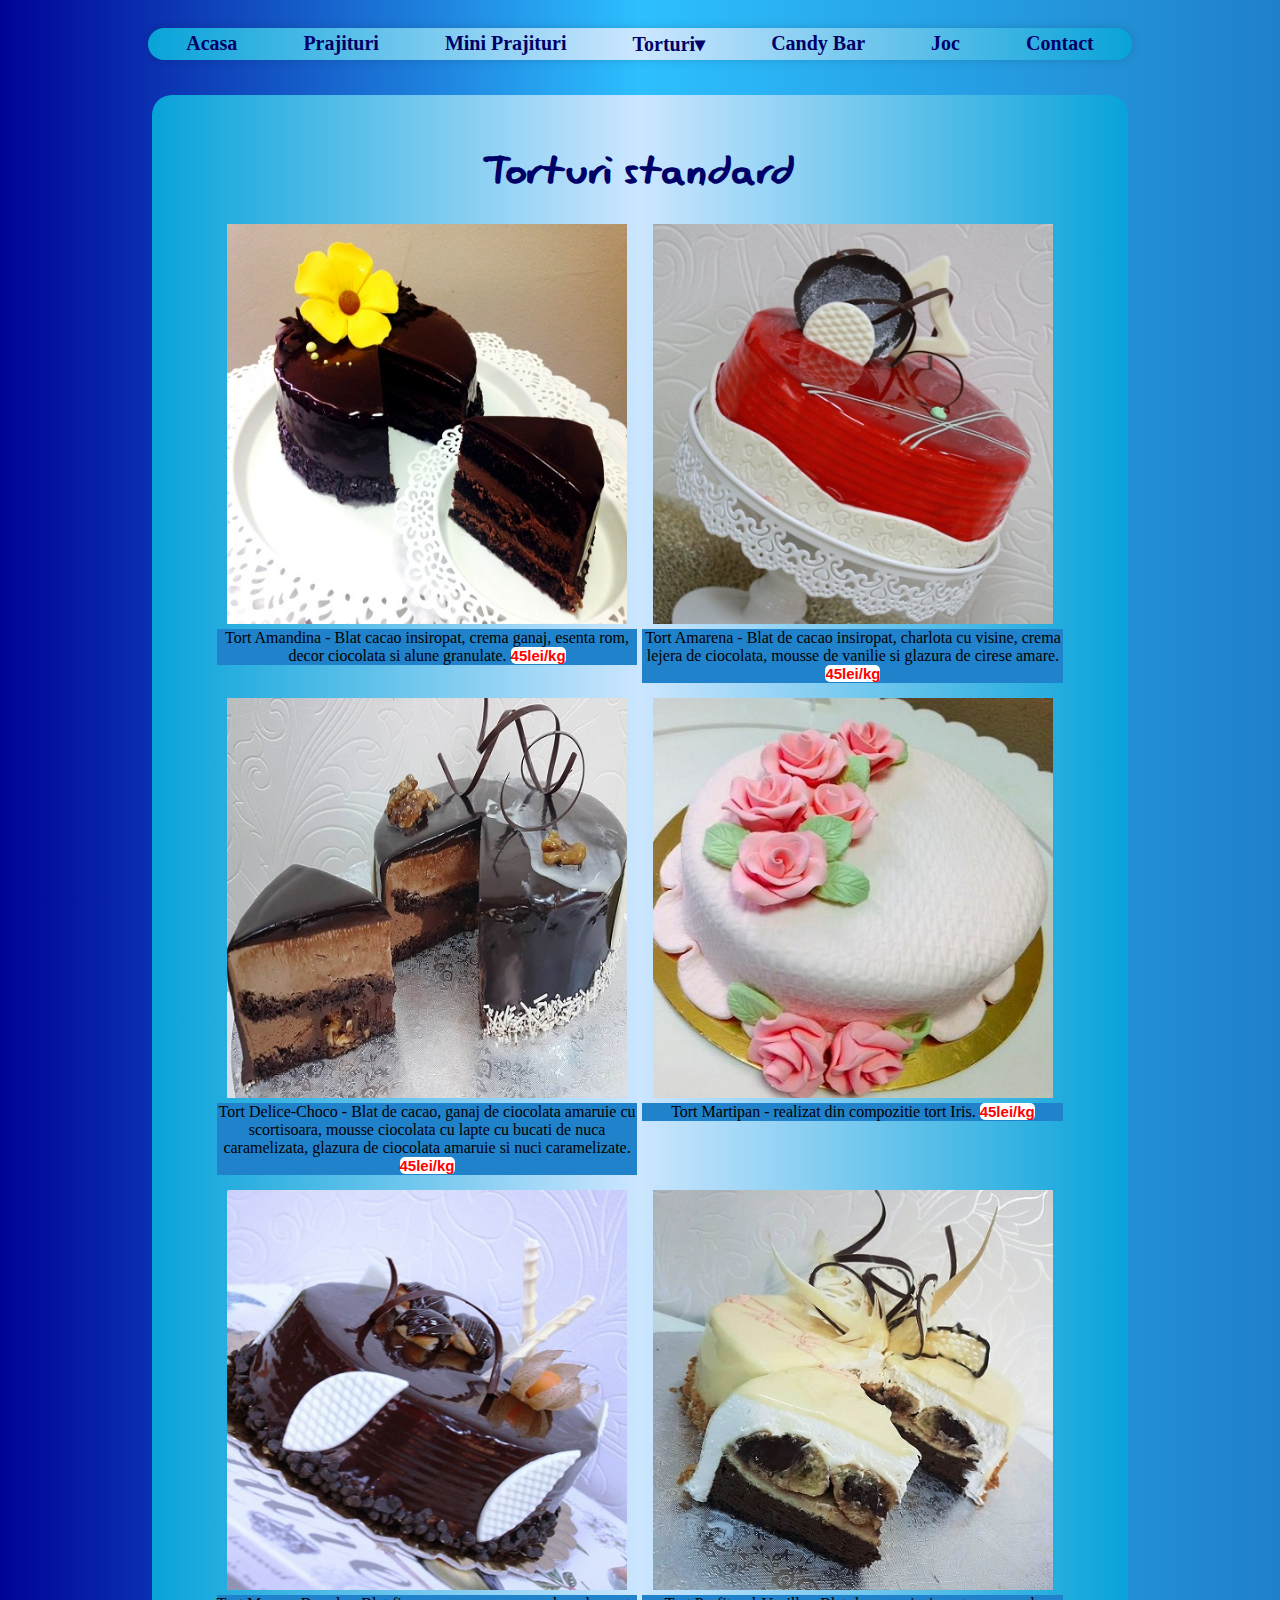
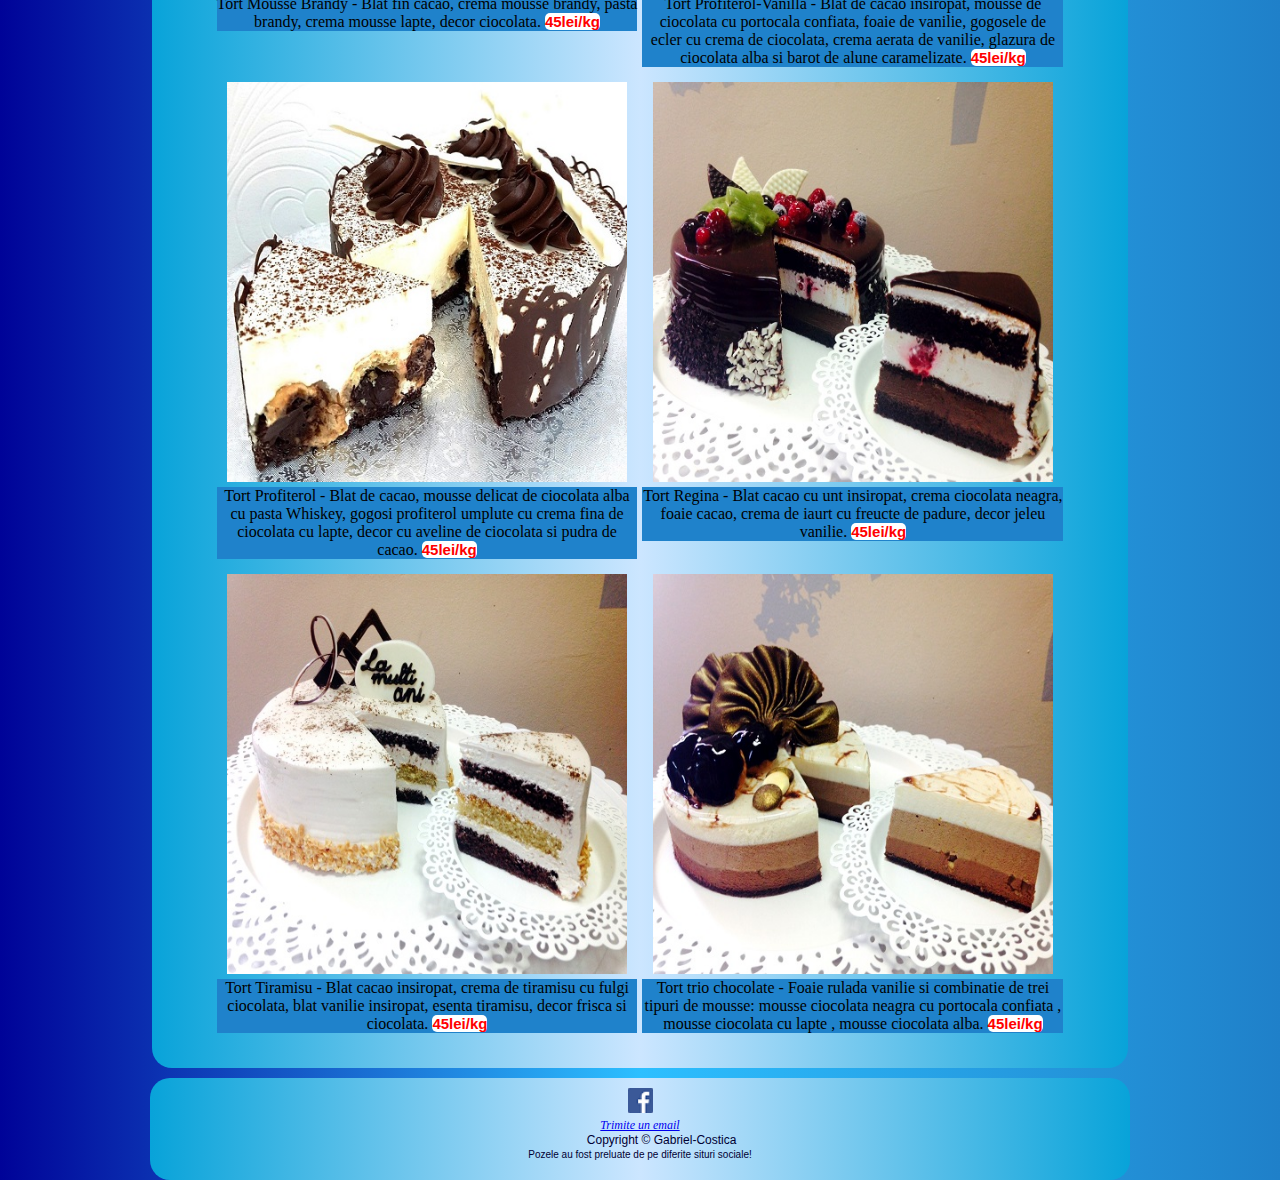
<file: standard.html>
<!DOCTYPE html>
<html lang="ro">

<head>
    <meta charset="utf-8" />
    <meta name="description" content="Cofetaria Gabriel" />
    <meta name="author" content="Pasparan Gabriel-Costica" />
    <title>Prajituri si Torturi
    </title>
    <link rel="stylesheet" type="text/css" href="style/main.css" media="screen">
    <link rel="shortcut icon" href="style/favicon.png" type="image/x-icon" />
</head>

<body>
    <header>
        <div class="menu">
            <nav id="meniu">
                <ul>
                    <li><a href="index.html">Acasa</a></li>
                    <li><a href="prajituri.html">Prajituri</a></li>
                    <li><a href="mini_prajituri.html">Mini Prajituri</a></li>
                    <li>
                        <a href="aniversare.html">Torturi&#9662;</a>
                        <ul>
                            <li><a href="aniversare.html">Torturi aniversare</a></li>
                            <li><a href="nunta.html">Torturi nunta</a></li>
                            <li><a href="standard.html">Torturi standard</a></li>
                        </ul>
                    </li>

                    <li><a href="bar.html">Candy Bar</a></li>
                    <li><a href="joc.html">Joc</a></li>
                    <li><a href="contact.html">Contact</a></li>
                </ul>
            </nav>
        </div>
    </header>

    <main>
        <div class="prez">
            <div class="anim">
                <h1>Torturi standard</h1></div>
            <div>
                <figure>
                    <a href="http://www.cofetariaparadis.ro/product/tort-amandina/"><img src="img/Tort-amandina.jpg" alt="Tort amandina"></a>
                    <figcaption>Tort Amandina - Blat cacao insiropat, crema ganaj, esenta rom, decor ciocolata si alune granulate.
                        <span class="pret">45lei/kg</span>
                    </figcaption>
                </figure>

                <figure>
                    <a href="http://www.cofetariaparadis.ro/product/tort-amarena-2/"><img src="img/Tort-amarena.jpg" alt="Tort amarena"></a>
                    <figcaption>Tort Amarena - Blat de cacao insiropat, charlota cu visine, crema lejera de ciocolata, mousse de vanilie si glazura de cirese amare.
                        <span class="pret">45lei/kg</span>
                    </figcaption>
                </figure>
            </div>

            <div>
                <figure>
                    <a href="http://www.cofetariaparadis.ro/product/tort-delice-choco/"><img src="img/Tort-delice-choco.jpg" alt="Tort delice choco"></a>
                    <figcaption>Tort Delice-Choco - Blat de cacao, ganaj de ciocolata amaruie cu scortisoara, mousse ciocolata cu lapte cu bucati de nuca caramelizata, glazura de ciocolata amaruie si nuci caramelizate.
                        <span class="pret">45lei/kg</span>
                    </figcaption>
                </figure>

                <figure>
                    <a href="http://www.cofetariaparadis.ro/product/tort-martipan-m3/"><img src="img/Tort-martipan.jpg" alt="Tort martipan"></a>
                    <figcaption>Tort Martipan - realizat din compozitie tort Iris.
                        <span class="pret">45lei/kg</span>
                    </figcaption>
                </figure>
            </div>

            <div>
                <figure>
                    <a href="http://www.cofetariaparadis.ro/product/tort-mousse-brandy-2/"><img src="img/Tort-mousse-brandy.jpg" alt="Tort mousse brandy"></a>
                    <figcaption>Tort Mousse Brandy - Blat fin cacao, crema mousse brandy, pasta brandy, crema mousse lapte, decor ciocolata.
                        <span class="pret">45lei/kg</span>
                    </figcaption>
                </figure>

                <figure>
                    <a href="http://www.cofetariaparadis.ro/product/tort-profiterol-vanila/"><img src="img/Tort-profiterol-vanilla.jpg" alt="Tort profiterol vanilla"></a>
                    <figcaption>Tort Profiterol-Vanilla - Blat de cacao insiropat, mousse de ciocolata cu portocala confiata, foaie de vanilie, gogosele de ecler cu crema de ciocolata, crema aerata de vanilie, glazura de ciocolata alba si barot de alune caramelizate.
                        <span class="pret">45lei/kg</span>
                    </figcaption>
                </figure>
            </div>

            <div>
                <figure>
                    <a href="http://www.cofetariaparadis.ro/product/tort-profiterol/"><img src="img/Tort-profiterol.jpg" alt="Tort profiterol"></a>
                    <figcaption>Tort Profiterol - Blat de cacao, mousse delicat de ciocolata alba cu pasta Whiskey, gogosi profiterol umplute cu crema fina de ciocolata cu lapte, decor cu aveline de ciocolata si pudra de cacao.
                        <span class="pret">45lei/kg</span>
                    </figcaption>
                </figure>

                <figure>
                    <a href="http://www.cofetariaparadis.ro/product/tort-regina/"><img src="img/Tort-regina.jpg" alt="Tort regina"></a>
                    <figcaption>Tort Regina - Blat cacao cu unt insiropat, crema ciocolata neagra, foaie cacao, crema de iaurt cu freucte de padure, decor jeleu vanilie.
                        <span class="pret">45lei/kg</span>
                    </figcaption>
                </figure>
            </div>

            <div>
                <figure>
                    <a href="http://www.cofetariaparadis.ro/product/tort-tiramisu/"><img src="img/Tort-tiramisu.jpg" alt="Tort tiramisu"></a>
                    <figcaption>Tort Tiramisu - Blat cacao insiropat, crema de tiramisu cu fulgi ciocolata, blat vanilie insiropat, esenta tiramisu, decor frisca si ciocolata.
                        <span class="pret">45lei/kg</span>
                    </figcaption>
                </figure>

                <figure>
                    <a href="http://www.cofetariaparadis.ro/product/tort-trio-chocolate/"><img src="img/Tort-trio-chocolate.jpg" alt="Tort trio chocolate"></a>
                    <figcaption>Tort trio chocolate - Foaie rulada vanilie si combinatie de trei tipuri de mousse: mousse ciocolata neagra cu portocala confiata , mousse ciocolata cu lapte , mousse ciocolata alba.
                        <span class="pret">45lei/kg</span>
                    </figcaption>
                </figure>
            </div>
        </div>
    </main>

    <footer>
        <a href="https://www.facebook.com/profile.php?id=100010283088465" target="_blank"><img src="img/fb.png" id="face"></a>
        <address><a href="mailto:pasparangabriel@yahoo.com">Trimite un email</a></address>
        <p id="ft">Copyright &copy; Gabriel-Costica
            <br>
            <small>Pozele au fost preluate de pe diferite situri sociale!</small>
            <br>
        </p>
    </footer>
</body>

</html>
</html>
</file>
<file: style/main.css>
html {
    height: 100%;
}

@font-face {
    font-family: Eager;
    src: url(eager.ttf);
}

@font-face {
    font-family: Vegur;
    src: url(Vegur.otf);
}

#face {
    width: 25px;
    height: 25px;
}

#ft,
address {
    font-size: 12px;
    color: #000033;
    text-align: center;
}

body {
    background-image: linear-gradient(to right, #000398, #2DBFFF, #1f80c9);
    font-size: 20px;
    font-family: Ariel;
    text-align: center;
    position: relative;
}

h1 {
    font-family: Eager;
    clear: left;
    font-size: 42px;
    color: #000066;
}

.menu {
    display: block;
}

nav#meniu ul ul {
    display: none;
    background: #3366FF;
}

nav#meniu ul li:hover > ul {
    display: block;
    padding: 0px 10px;
    background: #3366FF;
}

nav#meniu ul {
    font-size: 20px;
    font-weight: bold;
    background: #000066;
    background: linear-gradient(to right, #08A3D9, #cce6ff, #08A3D9);
    box-shadow: 0px 0px 10px rgba(0, 0, 0, 0.15);
    padding: 0 5px;
    border-radius: 20px;
    list-style: none;
    position: relative;
    display: inline-block;
}

nav#meniu ul:after {
    content: "";
    clear: both;
    display: block;
    margin-top: 0px;
    margin-bottom: 0px;
    margin-left: 10%;
    margin-right: 10%;
}

nav#meniu ul li {
    float: left;
    margin-left: 15px;
    margin-right: 15px;
}

nav#meniu ul li:hover {
    border-radius: 20px;
    background: #3366FF;
}

nav#meniu ul li:hover a {
    color: #000066;
}

nav#meniu ul li a {
    display: block;
    padding: 4px 18px;
    color: #000066;
    text-decoration: none;
}

nav#meniu ul ul {
    font-size: 16px;
    background: #3366FF;
    border-radius: 20px;
    padding: 0px;
    position: relative;
    z-index: 4;
}

nav#meniu ul ul li {
    float: none;
    position: relative;
}

nav#meniu ul ul li a {
    padding: 1px 1px;
}

nav#meniu ul ul li a:hover {
    background: #08A3D9;
    border-radius: 20px;
}

nav#meniu ul li ul {
    padding: 5px;
}

nav#meniu {
    padding: 0px;
    margin: 0% 10%;
}

main {
    font-family: Vegur;
    font-size: 1em;
    position: relative;
    text-align: center;
}

footer {
    margin: 0 auto;
    margin-top: 10px;
    border: none;
    border-radius: 20px;
    width: 76%;
    padding: 10px;
    background: linear-gradient(to right, #08A3D9, #cce6ff, #08A3D9);
    position: relative;
    clear: both;
}

label,
p {
    text-indent: 5%;
    font-family: Arial;
    font-size: 1.2em;
    color: #000066;
    padding: 0;
    position: relative;
    text-align: left;
    margin: 0% 5% 1% 5%;
}

.prez {
    display: table;
    margin: 0 auto;
    margin-top: 10px;
    border: none;
    border-radius: 20px;
    width: 74%;
    padding: 20px;
    background: linear-gradient(to right, #08A3D9, #cce6ff, #08A3D9);
    position: relative;
}

.can {
    border: 2px solid;
    width: 500px;
    height: 300px;
    margin-left: 25%;
}

#scor {
    margin-left: 41%;
}

figure {
    position: relative;
    display: inline-block;
    width: 45%;
    margin: 0 auto;
    vertical-align: top;
}

figure img {
    width: 95%;
    position: relative;
    text-align: center;
}

figure img:hover {
    border: 2px solid #000398;
}

figcaption {
    background-color: #1f82cb;
    color: aliceblue;
    max-width: 100%;
    font-size: 16px;
    font-family: cursive;
    color: black;
    display: block;
    float: center;
    position: relative;
    margin-bottom: 15px;
    align-items: center;
}

figcaption:hover {
    border: 2px solid #000398;
}

.pret {
    background: white;
    color: red;
    font-family: sans-serif;
    font-weight: bold;
    font-size: 15px;
    border-radius: 5px;
    margin: auto;
    text-align: center;
    display: inline-block;
}

.pret:hover {
    background: red;
    color: white;
}

.prime {
    display: inline-block;
    margin-top: 1.5em;
    margin-bottom: 1.5em;
    margin-left: 2%;
    margin-right: 2%;
}

.prime img {
    float: left;
    width: 70px;
    height: 90px;
    margin: 5px;
}

form {
    text-align: left;
}

div.img {
    background-color: aliceblue;
    margin: 5px;
    border: 2px solid #000398;
    float: left;
}

div.img:hover {
    border: 2px solid red;
}

div.img img {
    width: 100%;
}

div.img img:hover {
    width: 100%;
    position: relative;
    transform: rotate(10deg);
    border-radius: 75px;
}

div.desc {
    background-color: aliceblue;
    color: #000398;
    font-size: 16px;
    font-family: fantasy;
    text-align: center;
}

div.desc:hover {
    color: red;
}

.vid {
    width: 65%;
}

.anim {
    animation: tranz 2s;
}

@keyframes tranz {
    0% {
        transform: scale(0.1);
        opacity: 0;
    }
    60% {
        transform: scale(1.5);
        opacity: 1;
    }
    100% {
        transform: scale(1);
    }
}

body,
a:hover {
    cursor: url(http://cur.cursors-4u.net/food/foo-6/foo523.cur), progress !important;
}

@media screen and (max-width:400px) {
    h1 {
        font-size: 19px;
    }
    body {
        font-size: 10px;
        text-align: center;
        position: relative;
    }
    nav#meniu ul ul {
        border-radius: 20px;
        padding: 0;
        position: relative;
        top: 100%;
        font-size: 12px;
    }
    nav#meniu ul li {
        font-size: 12px;
        padding: 1px;
        margin: 0px;
    }
    figcaption {
        font-size: 10px;
    }
    .pret {
        font-size: 10px;
    }
    div.desc {
        font-size: 10px;
    }
    #lis ul {
        list-style: none;
    }
}

@media screen and (min-width:400px) and (max-width:980px) {
    h1 {
        font-size: 22px;
    }
    body {
        font-size: 18px;
        text-align: center;
        position: absolute;
    }
    nav#meniu ul ul {
        border-radius: 20px;
        padding: 0;
        position: relative;
        top: 100%;
    }
    nav#meniu ul li {
        font-size: 18px;
        padding: 1px;
        margin: 0px;
    }
    figcaption {
        font-size: 12px;
    }
    .pret {
        font-size: 12px;
    }
	.prez{
		background: aliceblue;
	}
	figure img {
		opacity: 0.7;
	}
	figure img:hover {
		opacity: 1.0;
	}
    div.desc {
        font-size: 12px;
    }
    #lis ul {
        list-style: none;
    }
}

#lis ul {
    list-style: none;
}

.comen {
    width: 90%;
    height: 60%;
}

@media print {
    img {
        width: 40px;
        height: 40px;
    }
}
</file>
